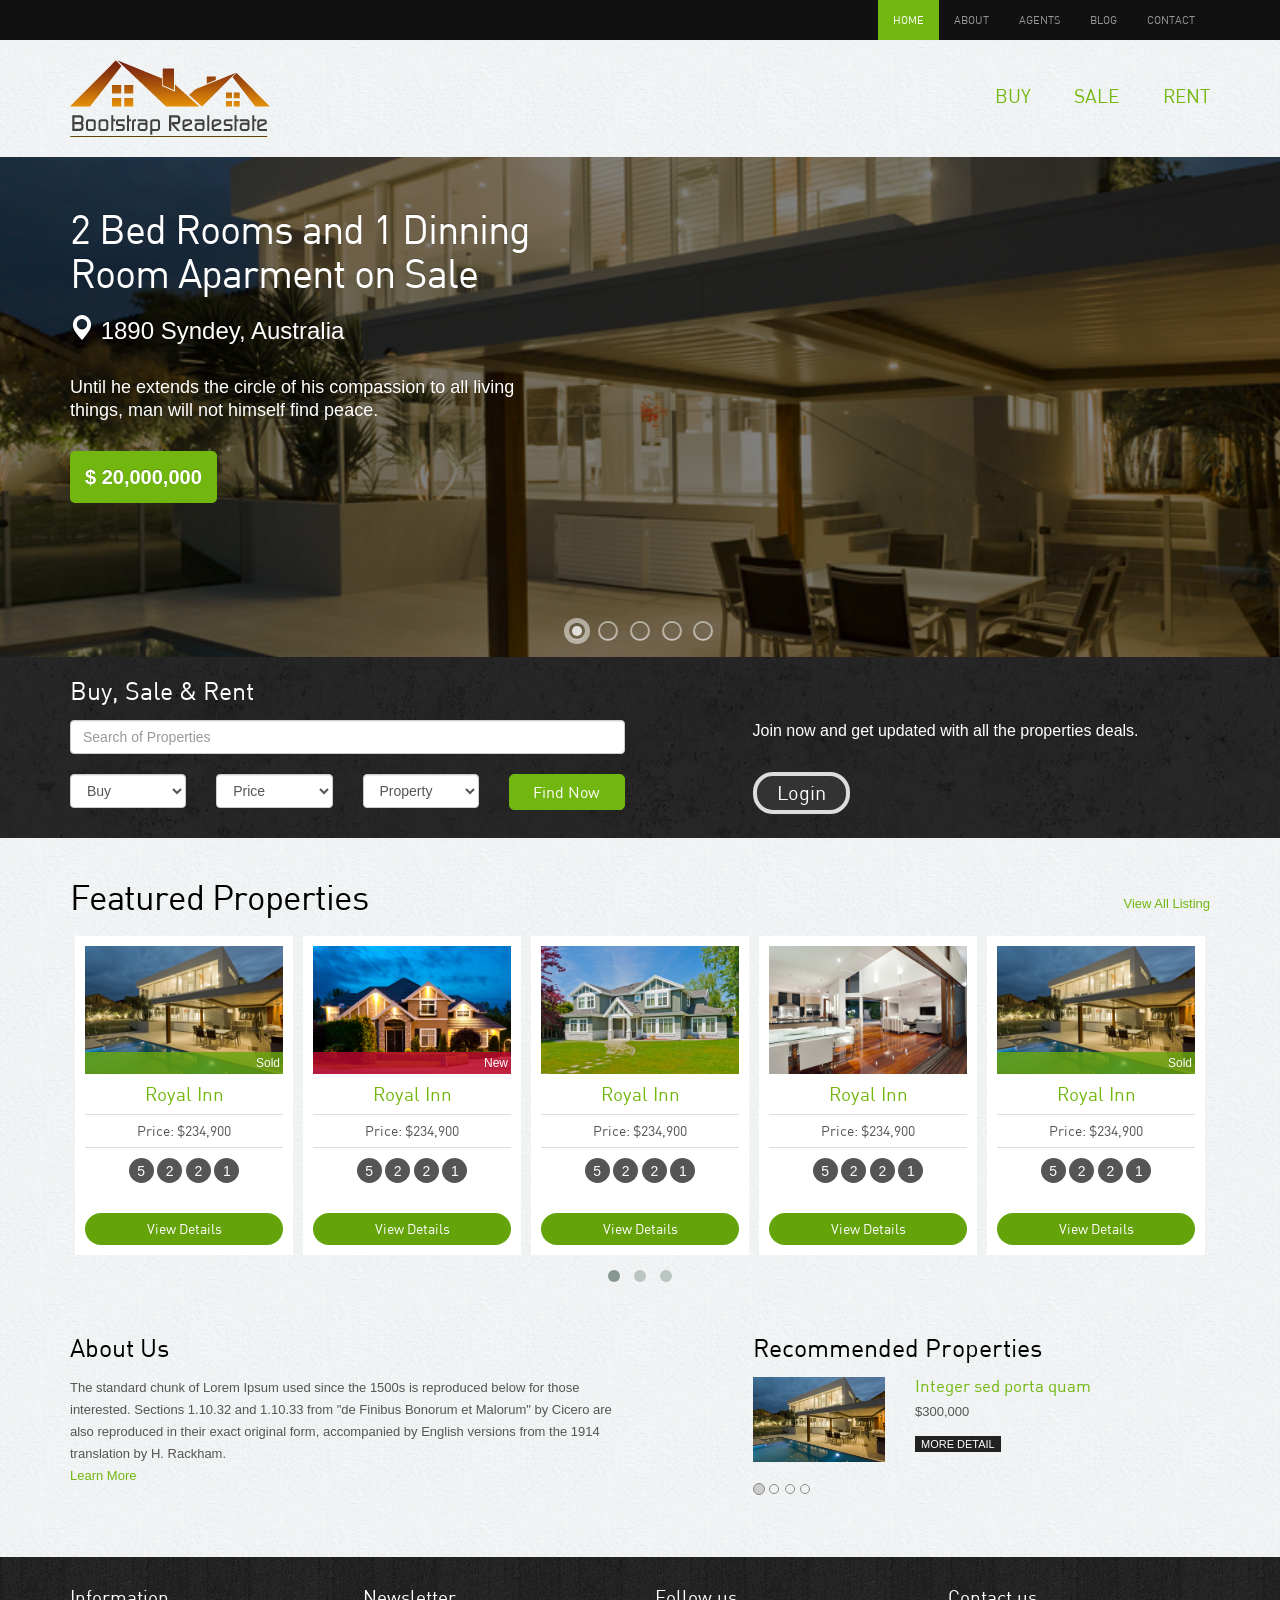
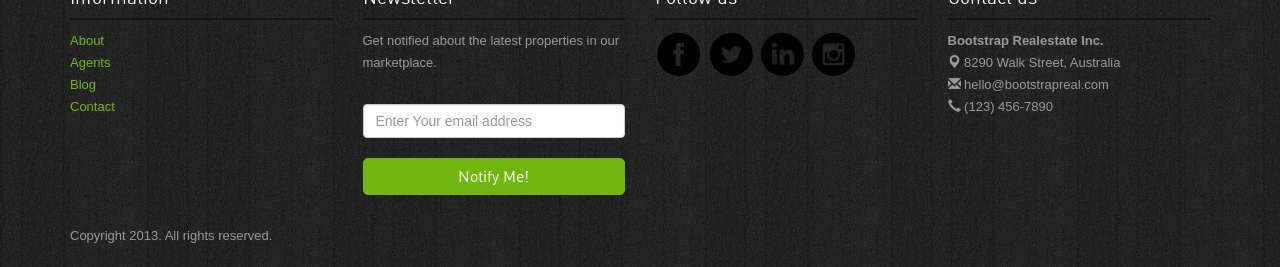
<file: www/index.html>
<!DOCTYPE html>
<html lang="en">
<head>
<title>Realestate Bootstrap Theme </title>
<meta charset="UTF-8" />
  <meta name="viewport" content="width=device-width, initial-scale=1.0"/>

 	<link rel="stylesheet" href="assets/bootstrap/css/bootstrap.css"  />
  <link rel="stylesheet" href="assets/style.css" />
  <script src="assets/js/jquery-1.9.1.min.js" ></script>
	<script src="assets/bootstrap/js/bootstrap.js" ></script>
  <script src="assets/script.js" ></script>



<!-- Owl stylesheet -->
<link rel="stylesheet" href="assets/owl-carousel/owl.carousel.css" >
<link rel="stylesheet" href="assets/owl-carousel/owl.theme.css" >
<script src="assets/owl-carousel/owl.carousel.js" ></script>
<!-- Owl stylesheet -->


<!-- slitslider -->
    <link rel="stylesheet" type="text/css" href="assets/slitslider/css/style.css"  />
    <link rel="stylesheet" type="text/css" href="assets/slitslider/css/custom.css"  />
    <script type="text/javascript" src="assets/slitslider/js/modernizr.custom.79639.js" ></script>
    <script type="text/javascript" src="assets/slitslider/js/jquery.ba-cond.min.js" ></script>
    <script type="text/javascript" src="assets/slitslider/js/jquery.slitslider.js" ></script>
<!-- slitslider -->

<script src="assets/js/google_analytics_auto.js" ></script></head>

<body>


<!-- Header Starts -->
<div class="navbar-wrapper">

        <div class="navbar-inverse" role="navigation">
          <div class="container">
            <div class="navbar-header">


              <button type="button" class="navbar-toggle collapsed" data-toggle="collapse" data-target=".navbar-collapse">
                <span class="sr-only">Toggle navigation</span>
                <span class="icon-bar"></span>
                <span class="icon-bar"></span>
                <span class="icon-bar"></span>
              </button>

            </div>


            <!-- Nav Starts -->
            <div class="navbar-collapse  collapse">
              <ul class="nav navbar-nav navbar-right">
               <li class="active"><a href="index.html" >Home</a></li>
                <li><a href="about.html" >About</a></li>
                <li><a href="agents.html" >Agents</a></li>         
                <li><a href="blog.html" >Blog</a></li>
                <li><a href="contact.html" >Contact</a></li>
              </ul>
            </div>
            <!-- #Nav Ends -->

          </div>
        </div>

    </div>
<!-- #Header Starts -->





<div class="container">

<!-- Header Starts -->
<div class="header">
<a href="index.html" ><img src="images/logo.png"  alt="Realestate"></a>

              <ul class="pull-right">
                <li><a href="buysalerent.html" >Buy</a></li>
                <li><a href="buysalerent.html" >Sale</a></li>         
                <li><a href="buysalerent.html" >Rent</a></li>
              </ul>
</div>
<!-- #Header Starts -->
</div>
<div class="">
    

            <div id="slider" class="sl-slider-wrapper">

        <div class="sl-slider">
        
          <div class="sl-slide" data-orientation="horizontal" data-slice1-rotation="-25" data-slice2-rotation="-25" data-slice1-scale="2" data-slice2-scale="2">
            <div class="sl-slide-inner">
              <div class="bg-img bg-img-1"></div>
              <h2><a href="#">2 Bed Rooms and 1 Dinning Room Aparment on Sale</a></h2>
              <blockquote>              
              <p class="location"><span class="glyphicon glyphicon-map-marker"></span> 1890 Syndey, Australia</p>
              <p>Until he extends the circle of his compassion to all living things, man will not himself find peace.</p>
              <cite>$ 20,000,000</cite>
              </blockquote>
            </div>
          </div>
          
          <div class="sl-slide" data-orientation="vertical" data-slice1-rotation="10" data-slice2-rotation="-15" data-slice1-scale="1.5" data-slice2-scale="1.5">
            <div class="sl-slide-inner">
              <div class="bg-img bg-img-2"></div>
              <h2><a href="#">2 Bed Rooms and 1 Dinning Room Aparment on Sale</a></h2>
              <blockquote>              
              <p class="location"><span class="glyphicon glyphicon-map-marker"></span> 1890 Syndey, Australia</p>
              <p>Until he extends the circle of his compassion to all living things, man will not himself find peace.</p>
              <cite>$ 20,000,000</cite>
              </blockquote>
            </div>
          </div>
          
          <div class="sl-slide" data-orientation="horizontal" data-slice1-rotation="3" data-slice2-rotation="3" data-slice1-scale="2" data-slice2-scale="1">
            <div class="sl-slide-inner">
              <div class="bg-img bg-img-3"></div>
              <h2><a href="#">2 Bed Rooms and 1 Dinning Room Aparment on Sale</a></h2>
              <blockquote>              
              <p class="location"><span class="glyphicon glyphicon-map-marker"></span> 1890 Syndey, Australia</p>
              <p>Until he extends the circle of his compassion to all living things, man will not himself find peace.</p>
              <cite>$ 20,000,000</cite>
              </blockquote>
            </div>
          </div>
          
          <div class="sl-slide" data-orientation="vertical" data-slice1-rotation="-5" data-slice2-rotation="25" data-slice1-scale="2" data-slice2-scale="1">
            <div class="sl-slide-inner">
              <div class="bg-img bg-img-4"></div>
              <h2><a href="#">2 Bed Rooms and 1 Dinning Room Aparment on Sale</a></h2>
              <blockquote>              
              <p class="location"><span class="glyphicon glyphicon-map-marker"></span> 1890 Syndey, Australia</p>
              <p>Until he extends the circle of his compassion to all living things, man will not himself find peace.</p>
              <cite>$ 20,000,000</cite>
              </blockquote>
            </div>
          </div>
          
          <div class="sl-slide" data-orientation="horizontal" data-slice1-rotation="-5" data-slice2-rotation="10" data-slice1-scale="2" data-slice2-scale="1">
            <div class="sl-slide-inner">
              <div class="bg-img bg-img-5"></div>
              <h2><a href="#">2 Bed Rooms and 1 Dinning Room Aparment on Sale</a></h2>
              <blockquote>              
              <p class="location"><span class="glyphicon glyphicon-map-marker"></span> 1890 Syndey, Australia</p>
              <p>Until he extends the circle of his compassion to all living things, man will not himself find peace.</p>
              <cite>$ 20,000,000</cite>
              </blockquote>
            </div>
          </div>
        </div><!-- /sl-slider -->



        <nav id="nav-dots" class="nav-dots">
          <span class="nav-dot-current"></span>
          <span></span>
          <span></span>
          <span></span>
          <span></span>
        </nav>

      </div><!-- /slider-wrapper -->
</div>



<div class="banner-search">
  <div class="container"> 
    <!-- banner -->
    <h3>Buy, Sale & Rent</h3>
    <div class="searchbar">
      <div class="row">
        <div class="col-lg-6 col-sm-6">
          <input type="text" class="form-control" placeholder="Search of Properties">
          <div class="row">
            <div class="col-lg-3 col-sm-3 ">
              <select class="form-control">
                <option>Buy</option>
                <option>Rent</option>
                <option>Sale</option>
              </select>
            </div>
            <div class="col-lg-3 col-sm-4">
              <select class="form-control">
                <option>Price</option>
                <option>$150,000 - $200,000</option>
                <option>$200,000 - $250,000</option>
                <option>$250,000 - $300,000</option>
                <option>$300,000 - above</option>
              </select>
            </div>
            <div class="col-lg-3 col-sm-4">
            <select class="form-control">
                <option>Property</option>
                <option>Apartment</option>
                <option>Building</option>
                <option>Office Space</option>
              </select>
              </div>
              <div class="col-lg-3 col-sm-4">
              <button class="btn btn-success"  onclick="window.location.href='buysalerent.html'">Find Now</button>
              </div>
          </div>
          
          
        </div>
        <div class="col-lg-5 col-lg-offset-1 col-sm-6 ">
          <p>Join now and get updated with all the properties deals.</p>
          <button class="btn btn-info"   data-toggle="modal" data-target="#loginpop">Login</button>        </div>
      </div>
    </div>
  </div>
</div>
<!-- banner -->
<div class="container">
  <div class="properties-listing spacer"> <a href="buysalerent.html"  class="pull-right viewall">View All Listing</a>
    <h2>Featured Properties</h2>
    <div id="owl-example" class="owl-carousel">
      <div class="properties">
        <div class="image-holder"><img src="images/properties/1.jpg"  class="img-responsive" alt="properties"/>
          <div class="status sold">Sold</div>
        </div>
        <h4><a href="javascript:if(confirm(%27http://thebootstrapthemes.com/live/thebootstrapthemes-realestate/property-detail.php  \n\nThis file was not retrieved by Teleport Pro, because it is addressed on a path excluded by the site\%27s Robot Exclusion parameters.  (Teleport Pro\%27s compliance with this system is optional; see the Project Properties, Netiquette page.)  \n\nDo you want to open it from the server?%27))window.location=%27http://thebootstrapthemes.com/live/thebootstrapthemes-realestate/property-detail.php%27" >Royal Inn</a></h4>
        <p class="price">Price: $234,900</p>
        <div class="listing-detail"><span data-toggle="tooltip" data-placement="bottom" data-original-title="Bed Room">5</span> <span data-toggle="tooltip" data-placement="bottom" data-original-title="Living Room">2</span> <span data-toggle="tooltip" data-placement="bottom" data-original-title="Parking">2</span> <span data-toggle="tooltip" data-placement="bottom" data-original-title="Kitchen">1</span> </div>
        <a class="btn btn-primary" href="javascript:if(confirm(%27http://thebootstrapthemes.com/live/thebootstrapthemes-realestate/property-detail.php  \n\nThis file was not retrieved by Teleport Pro, because it is addressed on a path excluded by the site\%27s Robot Exclusion parameters.  (Teleport Pro\%27s compliance with this system is optional; see the Project Properties, Netiquette page.)  \n\nDo you want to open it from the server?%27))window.location=%27http://thebootstrapthemes.com/live/thebootstrapthemes-realestate/property-detail.php%27" >View Details</a>
      </div>
      <div class="properties">
        <div class="image-holder"><img src="images/properties/2.jpg"  class="img-responsive" alt="properties"/>
          <div class="status new">New</div>
        </div>
        <h4><a href="javascript:if(confirm(%27http://thebootstrapthemes.com/live/thebootstrapthemes-realestate/property-detail.php  \n\nThis file was not retrieved by Teleport Pro, because it is addressed on a path excluded by the site\%27s Robot Exclusion parameters.  (Teleport Pro\%27s compliance with this system is optional; see the Project Properties, Netiquette page.)  \n\nDo you want to open it from the server?%27))window.location=%27http://thebootstrapthemes.com/live/thebootstrapthemes-realestate/property-detail.php%27" >Royal Inn</a></h4>
        <p class="price">Price: $234,900</p>
        <div class="listing-detail"><span data-toggle="tooltip" data-placement="bottom" data-original-title="Bed Room">5</span> <span data-toggle="tooltip" data-placement="bottom" data-original-title="Living Room">2</span> <span data-toggle="tooltip" data-placement="bottom" data-original-title="Parking">2</span> <span data-toggle="tooltip" data-placement="bottom" data-original-title="Kitchen">1</span> </div>
        <a class="btn btn-primary" href="javascript:if(confirm(%27http://thebootstrapthemes.com/live/thebootstrapthemes-realestate/property-detail.php  \n\nThis file was not retrieved by Teleport Pro, because it is addressed on a path excluded by the site\%27s Robot Exclusion parameters.  (Teleport Pro\%27s compliance with this system is optional; see the Project Properties, Netiquette page.)  \n\nDo you want to open it from the server?%27))window.location=%27http://thebootstrapthemes.com/live/thebootstrapthemes-realestate/property-detail.php%27" >View Details</a>
      </div>
      <div class="properties">
        <div class="image-holder"><img src="images/properties/3.jpg"  class="img-responsive" alt="properties"/></div>
        <h4><a href="javascript:if(confirm(%27http://thebootstrapthemes.com/live/thebootstrapthemes-realestate/property-detail.php  \n\nThis file was not retrieved by Teleport Pro, because it is addressed on a path excluded by the site\%27s Robot Exclusion parameters.  (Teleport Pro\%27s compliance with this system is optional; see the Project Properties, Netiquette page.)  \n\nDo you want to open it from the server?%27))window.location=%27http://thebootstrapthemes.com/live/thebootstrapthemes-realestate/property-detail.php%27" >Royal Inn</a></h4>
        <p class="price">Price: $234,900</p>
        <div class="listing-detail"><span data-toggle="tooltip" data-placement="bottom" data-original-title="Bed Room">5</span> <span data-toggle="tooltip" data-placement="bottom" data-original-title="Living Room">2</span> <span data-toggle="tooltip" data-placement="bottom" data-original-title="Parking">2</span> <span data-toggle="tooltip" data-placement="bottom" data-original-title="Kitchen">1</span> </div>
        <a class="btn btn-primary" href="javascript:if(confirm(%27http://thebootstrapthemes.com/live/thebootstrapthemes-realestate/property-detail.php  \n\nThis file was not retrieved by Teleport Pro, because it is addressed on a path excluded by the site\%27s Robot Exclusion parameters.  (Teleport Pro\%27s compliance with this system is optional; see the Project Properties, Netiquette page.)  \n\nDo you want to open it from the server?%27))window.location=%27http://thebootstrapthemes.com/live/thebootstrapthemes-realestate/property-detail.php%27" >View Details</a>
      </div>
      <div class="properties">
        <div class="image-holder"><img src="images/properties/4.jpg"  class="img-responsive" alt="properties"/></div>
        <h4><a href="javascript:if(confirm(%27http://thebootstrapthemes.com/live/thebootstrapthemes-realestate/property-detail.php  \n\nThis file was not retrieved by Teleport Pro, because it is addressed on a path excluded by the site\%27s Robot Exclusion parameters.  (Teleport Pro\%27s compliance with this system is optional; see the Project Properties, Netiquette page.)  \n\nDo you want to open it from the server?%27))window.location=%27http://thebootstrapthemes.com/live/thebootstrapthemes-realestate/property-detail.php%27" >Royal Inn</a></h4>
        <p class="price">Price: $234,900</p>
        <div class="listing-detail"><span data-toggle="tooltip" data-placement="bottom" data-original-title="Bed Room">5</span> <span data-toggle="tooltip" data-placement="bottom" data-original-title="Living Room">2</span> <span data-toggle="tooltip" data-placement="bottom" data-original-title="Parking">2</span> <span data-toggle="tooltip" data-placement="bottom" data-original-title="Kitchen">1</span> </div>
        <a class="btn btn-primary" href="javascript:if(confirm(%27http://thebootstrapthemes.com/live/thebootstrapthemes-realestate/property-detail.php  \n\nThis file was not retrieved by Teleport Pro, because it is addressed on a path excluded by the site\%27s Robot Exclusion parameters.  (Teleport Pro\%27s compliance with this system is optional; see the Project Properties, Netiquette page.)  \n\nDo you want to open it from the server?%27))window.location=%27http://thebootstrapthemes.com/live/thebootstrapthemes-realestate/property-detail.php%27" >View Details</a>
      </div>
      <div class="properties">
        <div class="image-holder"><img src="images/properties/1.jpg"  class="img-responsive" alt="properties"/>
          <div class="status sold">Sold</div>
        </div>
        <h4><a href="javascript:if(confirm(%27http://thebootstrapthemes.com/live/thebootstrapthemes-realestate/property-detail.php  \n\nThis file was not retrieved by Teleport Pro, because it is addressed on a path excluded by the site\%27s Robot Exclusion parameters.  (Teleport Pro\%27s compliance with this system is optional; see the Project Properties, Netiquette page.)  \n\nDo you want to open it from the server?%27))window.location=%27http://thebootstrapthemes.com/live/thebootstrapthemes-realestate/property-detail.php%27" >Royal Inn</a></h4>
        <p class="price">Price: $234,900</p>
        <div class="listing-detail"><span data-toggle="tooltip" data-placement="bottom" data-original-title="Bed Room">5</span> <span data-toggle="tooltip" data-placement="bottom" data-original-title="Living Room">2</span> <span data-toggle="tooltip" data-placement="bottom" data-original-title="Parking">2</span> <span data-toggle="tooltip" data-placement="bottom" data-original-title="Kitchen">1</span> </div>
        <a class="btn btn-primary" href="javascript:if(confirm(%27http://thebootstrapthemes.com/live/thebootstrapthemes-realestate/property-detail.php  \n\nThis file was not retrieved by Teleport Pro, because it is addressed on a path excluded by the site\%27s Robot Exclusion parameters.  (Teleport Pro\%27s compliance with this system is optional; see the Project Properties, Netiquette page.)  \n\nDo you want to open it from the server?%27))window.location=%27http://thebootstrapthemes.com/live/thebootstrapthemes-realestate/property-detail.php%27" >View Details</a>
      </div>
      <div class="properties">
        <div class="image-holder"><img src="images/properties/2.jpg"  class="img-responsive" alt="properties"/>
          <div class="status sold">Sold</div>
        </div>
        <h4><a href="javascript:if(confirm(%27http://thebootstrapthemes.com/live/thebootstrapthemes-realestate/property-detail.php  \n\nThis file was not retrieved by Teleport Pro, because it is addressed on a path excluded by the site\%27s Robot Exclusion parameters.  (Teleport Pro\%27s compliance with this system is optional; see the Project Properties, Netiquette page.)  \n\nDo you want to open it from the server?%27))window.location=%27http://thebootstrapthemes.com/live/thebootstrapthemes-realestate/property-detail.php%27" >Royal Inn</a></h4>
        <p class="price">Price: $234,900</p>
        <div class="listing-detail"><span data-toggle="tooltip" data-placement="bottom" data-original-title="Bed Room">5</span> <span data-toggle="tooltip" data-placement="bottom" data-original-title="Living Room">2</span> <span data-toggle="tooltip" data-placement="bottom" data-original-title="Parking">2</span> <span data-toggle="tooltip" data-placement="bottom" data-original-title="Kitchen">1</span> </div>
        <a class="btn btn-primary" href="javascript:if(confirm(%27http://thebootstrapthemes.com/live/thebootstrapthemes-realestate/property-detail.php  \n\nThis file was not retrieved by Teleport Pro, because it is addressed on a path excluded by the site\%27s Robot Exclusion parameters.  (Teleport Pro\%27s compliance with this system is optional; see the Project Properties, Netiquette page.)  \n\nDo you want to open it from the server?%27))window.location=%27http://thebootstrapthemes.com/live/thebootstrapthemes-realestate/property-detail.php%27" >View Details</a>
      </div>
      <div class="properties">
        <div class="image-holder"><img src="images/properties/3.jpg"  class="img-responsive" alt="properties"/>
          <div class="status new">New</div>
        </div>
        <h4><a href="javascript:if(confirm(%27http://thebootstrapthemes.com/live/thebootstrapthemes-realestate/property-detail.php  \n\nThis file was not retrieved by Teleport Pro, because it is addressed on a path excluded by the site\%27s Robot Exclusion parameters.  (Teleport Pro\%27s compliance with this system is optional; see the Project Properties, Netiquette page.)  \n\nDo you want to open it from the server?%27))window.location=%27http://thebootstrapthemes.com/live/thebootstrapthemes-realestate/property-detail.php%27" >Royal Inn</a></h4>
        <p class="price">Price: $234,900</p>
        <div class="listing-detail"><span data-toggle="tooltip" data-placement="bottom" data-original-title="Bed Room">5</span> <span data-toggle="tooltip" data-placement="bottom" data-original-title="Living Room">2</span> <span data-toggle="tooltip" data-placement="bottom" data-original-title="Parking">2</span> <span data-toggle="tooltip" data-placement="bottom" data-original-title="Kitchen">1</span> </div>
        <a class="btn btn-primary" href="javascript:if(confirm(%27http://thebootstrapthemes.com/live/thebootstrapthemes-realestate/property-detail.php  \n\nThis file was not retrieved by Teleport Pro, because it is addressed on a path excluded by the site\%27s Robot Exclusion parameters.  (Teleport Pro\%27s compliance with this system is optional; see the Project Properties, Netiquette page.)  \n\nDo you want to open it from the server?%27))window.location=%27http://thebootstrapthemes.com/live/thebootstrapthemes-realestate/property-detail.php%27" >View Details</a>
      </div>
      <div class="properties">
        <div class="image-holder"><img src="images/properties/4.jpg"  class="img-responsive" alt="properties"/></div>
        <h4><a href="javascript:if(confirm(%27http://thebootstrapthemes.com/live/thebootstrapthemes-realestate/property-detail.php  \n\nThis file was not retrieved by Teleport Pro, because it is addressed on a path excluded by the site\%27s Robot Exclusion parameters.  (Teleport Pro\%27s compliance with this system is optional; see the Project Properties, Netiquette page.)  \n\nDo you want to open it from the server?%27))window.location=%27http://thebootstrapthemes.com/live/thebootstrapthemes-realestate/property-detail.php%27" >Royal Inn</a></h4>
        <p class="price">Price: $234,900</p>
        <div class="listing-detail"><span data-toggle="tooltip" data-placement="bottom" data-original-title="Bed Room">5</span> <span data-toggle="tooltip" data-placement="bottom" data-original-title="Living Room">2</span> <span data-toggle="tooltip" data-placement="bottom" data-original-title="Parking">2</span> <span data-toggle="tooltip" data-placement="bottom" data-original-title="Kitchen">1</span> </div>
        <a class="btn btn-primary" href="javascript:if(confirm(%27http://thebootstrapthemes.com/live/thebootstrapthemes-realestate/property-detail.php  \n\nThis file was not retrieved by Teleport Pro, because it is addressed on a path excluded by the site\%27s Robot Exclusion parameters.  (Teleport Pro\%27s compliance with this system is optional; see the Project Properties, Netiquette page.)  \n\nDo you want to open it from the server?%27))window.location=%27http://thebootstrapthemes.com/live/thebootstrapthemes-realestate/property-detail.php%27" >View Details</a>
      </div>
      <div class="properties">
        <div class="image-holder"><img src="images/properties/1.jpg"  class="img-responsive" alt="properties"/></div>
        <h4><a href="javascript:if(confirm(%27http://thebootstrapthemes.com/live/thebootstrapthemes-realestate/property-detail.php  \n\nThis file was not retrieved by Teleport Pro, because it is addressed on a path excluded by the site\%27s Robot Exclusion parameters.  (Teleport Pro\%27s compliance with this system is optional; see the Project Properties, Netiquette page.)  \n\nDo you want to open it from the server?%27))window.location=%27http://thebootstrapthemes.com/live/thebootstrapthemes-realestate/property-detail.php%27" >Royal Inn</a></h4>
        <p class="price">Price: $234,900</p>
        <div class="listing-detail"><span data-toggle="tooltip" data-placement="bottom" data-original-title="Bed Room">5</span> <span data-toggle="tooltip" data-placement="bottom" data-original-title="Living Room">2</span> <span data-toggle="tooltip" data-placement="bottom" data-original-title="Parking">2</span> <span data-toggle="tooltip" data-placement="bottom" data-original-title="Kitchen">1</span> </div>
        <a class="btn btn-primary" href="javascript:if(confirm(%27http://thebootstrapthemes.com/live/thebootstrapthemes-realestate/property-detail.php  \n\nThis file was not retrieved by Teleport Pro, because it is addressed on a path excluded by the site\%27s Robot Exclusion parameters.  (Teleport Pro\%27s compliance with this system is optional; see the Project Properties, Netiquette page.)  \n\nDo you want to open it from the server?%27))window.location=%27http://thebootstrapthemes.com/live/thebootstrapthemes-realestate/property-detail.php%27" >View Details</a>
      </div>
      <div class="properties">
        <div class="image-holder"><img src="images/properties/2.jpg"  class="img-responsive" alt="properties"/></div>
        <h4><a href="javascript:if(confirm(%27http://thebootstrapthemes.com/live/thebootstrapthemes-realestate/property-detail.php  \n\nThis file was not retrieved by Teleport Pro, because it is addressed on a path excluded by the site\%27s Robot Exclusion parameters.  (Teleport Pro\%27s compliance with this system is optional; see the Project Properties, Netiquette page.)  \n\nDo you want to open it from the server?%27))window.location=%27http://thebootstrapthemes.com/live/thebootstrapthemes-realestate/property-detail.php%27" >Royal Inn</a></h4>
        <p class="price">Price: $234,900</p>
        <div class="listing-detail"><span data-toggle="tooltip" data-placement="bottom" data-original-title="Bed Room">5</span> <span data-toggle="tooltip" data-placement="bottom" data-original-title="Living Room">2</span> <span data-toggle="tooltip" data-placement="bottom" data-original-title="Parking">2</span> <span data-toggle="tooltip" data-placement="bottom" data-original-title="Kitchen">1</span> </div>
        <a class="btn btn-primary" href="javascript:if(confirm(%27http://thebootstrapthemes.com/live/thebootstrapthemes-realestate/property-detail.php  \n\nThis file was not retrieved by Teleport Pro, because it is addressed on a path excluded by the site\%27s Robot Exclusion parameters.  (Teleport Pro\%27s compliance with this system is optional; see the Project Properties, Netiquette page.)  \n\nDo you want to open it from the server?%27))window.location=%27http://thebootstrapthemes.com/live/thebootstrapthemes-realestate/property-detail.php%27" >View Details</a>
      </div>
      <div class="properties">
        <div class="image-holder"><img src="images/properties/3.jpg"  class="img-responsive" alt="properties"/></div>
        <h4><a href="javascript:if(confirm(%27http://thebootstrapthemes.com/live/thebootstrapthemes-realestate/property-detail.php  \n\nThis file was not retrieved by Teleport Pro, because it is addressed on a path excluded by the site\%27s Robot Exclusion parameters.  (Teleport Pro\%27s compliance with this system is optional; see the Project Properties, Netiquette page.)  \n\nDo you want to open it from the server?%27))window.location=%27http://thebootstrapthemes.com/live/thebootstrapthemes-realestate/property-detail.php%27" >Royal Inn</a></h4>
        <p class="price">Price: $234,900</p>
        <div class="listing-detail"><span data-toggle="tooltip" data-placement="bottom" data-original-title="Bed Room">5</span> <span data-toggle="tooltip" data-placement="bottom" data-original-title="Living Room">2</span> <span data-toggle="tooltip" data-placement="bottom" data-original-title="Parking">2</span> <span data-toggle="tooltip" data-placement="bottom" data-original-title="Kitchen">1</span> </div>
        <a class="btn btn-primary" href="javascript:if(confirm(%27http://thebootstrapthemes.com/live/thebootstrapthemes-realestate/property-detail.php  \n\nThis file was not retrieved by Teleport Pro, because it is addressed on a path excluded by the site\%27s Robot Exclusion parameters.  (Teleport Pro\%27s compliance with this system is optional; see the Project Properties, Netiquette page.)  \n\nDo you want to open it from the server?%27))window.location=%27http://thebootstrapthemes.com/live/thebootstrapthemes-realestate/property-detail.php%27" >View Details</a>
      </div>
      
    </div>
  </div>
  <div class="spacer">
    <div class="row">
      <div class="col-lg-6 col-sm-9 recent-view">
        <h3>About Us</h3>
        <p>The standard chunk of Lorem Ipsum used since the 1500s is reproduced below for those interested. Sections 1.10.32 and 1.10.33 from "de Finibus Bonorum et Malorum" by Cicero are also reproduced in their exact original form, accompanied by English versions from the 1914 translation by H. Rackham.<br><a href="about.html" >Learn More</a></p>
      
      </div>
      <div class="col-lg-5 col-lg-offset-1 col-sm-3 recommended">
        <h3>Recommended Properties</h3>
        <div id="myCarousel" class="carousel slide">
          <ol class="carousel-indicators">
            <li data-target="#myCarousel" data-slide-to="0" class="active"></li>
            <li data-target="#myCarousel" data-slide-to="1" class=""></li>
            <li data-target="#myCarousel" data-slide-to="2" class=""></li>
            <li data-target="#myCarousel" data-slide-to="3" class=""></li>
          </ol>
          <!-- Carousel items -->
          <div class="carousel-inner">
            <div class="item active">
              <div class="row">
                <div class="col-lg-4"><img src="images/properties/1.jpg"  class="img-responsive" alt="properties"/></div>
                <div class="col-lg-8">
                  <h5><a href="javascript:if(confirm(%27http://thebootstrapthemes.com/live/thebootstrapthemes-realestate/property-detail.php  \n\nThis file was not retrieved by Teleport Pro, because it is addressed on a path excluded by the site\%27s Robot Exclusion parameters.  (Teleport Pro\%27s compliance with this system is optional; see the Project Properties, Netiquette page.)  \n\nDo you want to open it from the server?%27))window.location=%27http://thebootstrapthemes.com/live/thebootstrapthemes-realestate/property-detail.php%27" >Integer sed porta quam</a></h5>
                  <p class="price">$300,000</p>
                  <a href="javascript:if(confirm(%27http://thebootstrapthemes.com/live/thebootstrapthemes-realestate/property-detail.php  \n\nThis file was not retrieved by Teleport Pro, because it is addressed on a path excluded by the site\%27s Robot Exclusion parameters.  (Teleport Pro\%27s compliance with this system is optional; see the Project Properties, Netiquette page.)  \n\nDo you want to open it from the server?%27))window.location=%27http://thebootstrapthemes.com/live/thebootstrapthemes-realestate/property-detail.php%27"  class="more">More Detail</a> </div>
              </div>
            </div>
            <div class="item">
              <div class="row">
                <div class="col-lg-4"><img src="images/properties/2.jpg"  class="img-responsive" alt="properties"/></div>
                <div class="col-lg-8">
                  <h5><a href="javascript:if(confirm(%27http://thebootstrapthemes.com/live/thebootstrapthemes-realestate/property-detail.php  \n\nThis file was not retrieved by Teleport Pro, because it is addressed on a path excluded by the site\%27s Robot Exclusion parameters.  (Teleport Pro\%27s compliance with this system is optional; see the Project Properties, Netiquette page.)  \n\nDo you want to open it from the server?%27))window.location=%27http://thebootstrapthemes.com/live/thebootstrapthemes-realestate/property-detail.php%27" >Integer sed porta quam</a></h5>
                  <p class="price">$300,000</p>
                  <a href="javascript:if(confirm(%27http://thebootstrapthemes.com/live/thebootstrapthemes-realestate/property-detail.php  \n\nThis file was not retrieved by Teleport Pro, because it is addressed on a path excluded by the site\%27s Robot Exclusion parameters.  (Teleport Pro\%27s compliance with this system is optional; see the Project Properties, Netiquette page.)  \n\nDo you want to open it from the server?%27))window.location=%27http://thebootstrapthemes.com/live/thebootstrapthemes-realestate/property-detail.php%27"  class="more">More Detail</a> </div>
              </div>
            </div>
            <div class="item">
              <div class="row">
                <div class="col-lg-4"><img src="images/properties/3.jpg"  class="img-responsive" alt="properties"/></div>
                <div class="col-lg-8">
                  <h5><a href="javascript:if(confirm(%27http://thebootstrapthemes.com/live/thebootstrapthemes-realestate/property-detail.php  \n\nThis file was not retrieved by Teleport Pro, because it is addressed on a path excluded by the site\%27s Robot Exclusion parameters.  (Teleport Pro\%27s compliance with this system is optional; see the Project Properties, Netiquette page.)  \n\nDo you want to open it from the server?%27))window.location=%27http://thebootstrapthemes.com/live/thebootstrapthemes-realestate/property-detail.php%27" >Integer sed porta quam</a></h5>
                  <p class="price">$300,000</p>
                  <a href="javascript:if(confirm(%27http://thebootstrapthemes.com/live/thebootstrapthemes-realestate/property-detail.php  \n\nThis file was not retrieved by Teleport Pro, because it is addressed on a path excluded by the site\%27s Robot Exclusion parameters.  (Teleport Pro\%27s compliance with this system is optional; see the Project Properties, Netiquette page.)  \n\nDo you want to open it from the server?%27))window.location=%27http://thebootstrapthemes.com/live/thebootstrapthemes-realestate/property-detail.php%27"  class="more">More Detail</a> </div>
              </div>
            </div>
            <div class="item">
              <div class="row">
                <div class="col-lg-4"><img src="images/properties/4.jpg"  class="img-responsive" alt="properties"/></div>
                <div class="col-lg-8">
                  <h5><a href="javascript:if(confirm(%27http://thebootstrapthemes.com/live/thebootstrapthemes-realestate/property-detail.php  \n\nThis file was not retrieved by Teleport Pro, because it is addressed on a path excluded by the site\%27s Robot Exclusion parameters.  (Teleport Pro\%27s compliance with this system is optional; see the Project Properties, Netiquette page.)  \n\nDo you want to open it from the server?%27))window.location=%27http://thebootstrapthemes.com/live/thebootstrapthemes-realestate/property-detail.php%27" >Integer sed porta quam</a></h5>
                  <p class="price">$300,000</p>
                  <a href="javascript:if(confirm(%27http://thebootstrapthemes.com/live/thebootstrapthemes-realestate/property-detail.php  \n\nThis file was not retrieved by Teleport Pro, because it is addressed on a path excluded by the site\%27s Robot Exclusion parameters.  (Teleport Pro\%27s compliance with this system is optional; see the Project Properties, Netiquette page.)  \n\nDo you want to open it from the server?%27))window.location=%27http://thebootstrapthemes.com/live/thebootstrapthemes-realestate/property-detail.php%27"  class="more">More Detail</a> </div>
              </div>
            </div>
          </div>
        </div>
      </div>
    </div>
  </div>
</div>



<div class="footer">

<div class="container">



<div class="row">
            <div class="col-lg-3 col-sm-3">
                   <h4>Information</h4>
                   <ul class="row">
                <li class="col-lg-12 col-sm-12 col-xs-3"><a href="about.html" >About</a></li>
                <li class="col-lg-12 col-sm-12 col-xs-3"><a href="agents.html" >Agents</a></li>         
                <li class="col-lg-12 col-sm-12 col-xs-3"><a href="blog.html" >Blog</a></li>
                <li class="col-lg-12 col-sm-12 col-xs-3"><a href="contact.html" >Contact</a></li>
              </ul>
            </div>
            
            <div class="col-lg-3 col-sm-3">
                    <h4>Newsletter</h4>
                    <p>Get notified about the latest properties in our marketplace.</p>
                    <form class="form-inline" role="form">
                            <input type="text" placeholder="Enter Your email address" class="form-control">
                                <button class="btn btn-success" type="button">Notify Me!</button></form>
            </div>
            
            <div class="col-lg-3 col-sm-3">
                    <h4>Follow us</h4>
                    <a href="#"><img src="images/facebook.png"  alt="facebook"></a>
                    <a href="#"><img src="images/twitter.png"  alt="twitter"></a>
                    <a href="#"><img src="images/linkedin.png"  alt="linkedin"></a>
                    <a href="#"><img src="images/instagram.png"  alt="instagram"></a>
            </div>

             <div class="col-lg-3 col-sm-3">
                    <h4>Contact us</h4>
                    <p><b>Bootstrap Realestate Inc.</b><br>
<span class="glyphicon glyphicon-map-marker"></span> 8290 Walk Street, Australia <br>
<span class="glyphicon glyphicon-envelope"></span> hello@bootstrapreal.com<br>
<span class="glyphicon glyphicon-earphone"></span> (123) 456-7890</p>
            </div>
        </div>
<p class="copyright">Copyright 2013. All rights reserved.	</p>


</div></div>




<!-- Modal -->
<div id="loginpop" class="modal fade">
  <div class="modal-dialog">
    <div class="modal-content">
      <div class="row">
        <div class="col-sm-6 login">
        <h4>Login</h4>
          <form class="" role="form">
        <div class="form-group">
          <label class="sr-only" for="exampleInputEmail2">Email address</label>
          <input type="email" class="form-control" id="exampleInputEmail2" placeholder="Enter email">
        </div>
        <div class="form-group">
          <label class="sr-only" for="exampleInputPassword2">Password</label>
          <input type="password" class="form-control" id="exampleInputPassword2" placeholder="Password">
        </div>
        <div class="checkbox">
          <label>
            <input type="checkbox"> Remember me
          </label>
        </div>
        <button type="submit" class="btn btn-success">Sign in</button>
      </form>          
        </div>
        <div class="col-sm-6">
          <h4>New User Sign Up</h4>
          <p>Join today and get updated with all the properties deal happening around.</p>
          <button type="submit" class="btn btn-info"  onclick="window.location.href='register.html'">Join Now</button>
        </div>

      </div>
    </div>
  </div>
</div>
<!-- /.modal -->



</body>
</html>
</file>
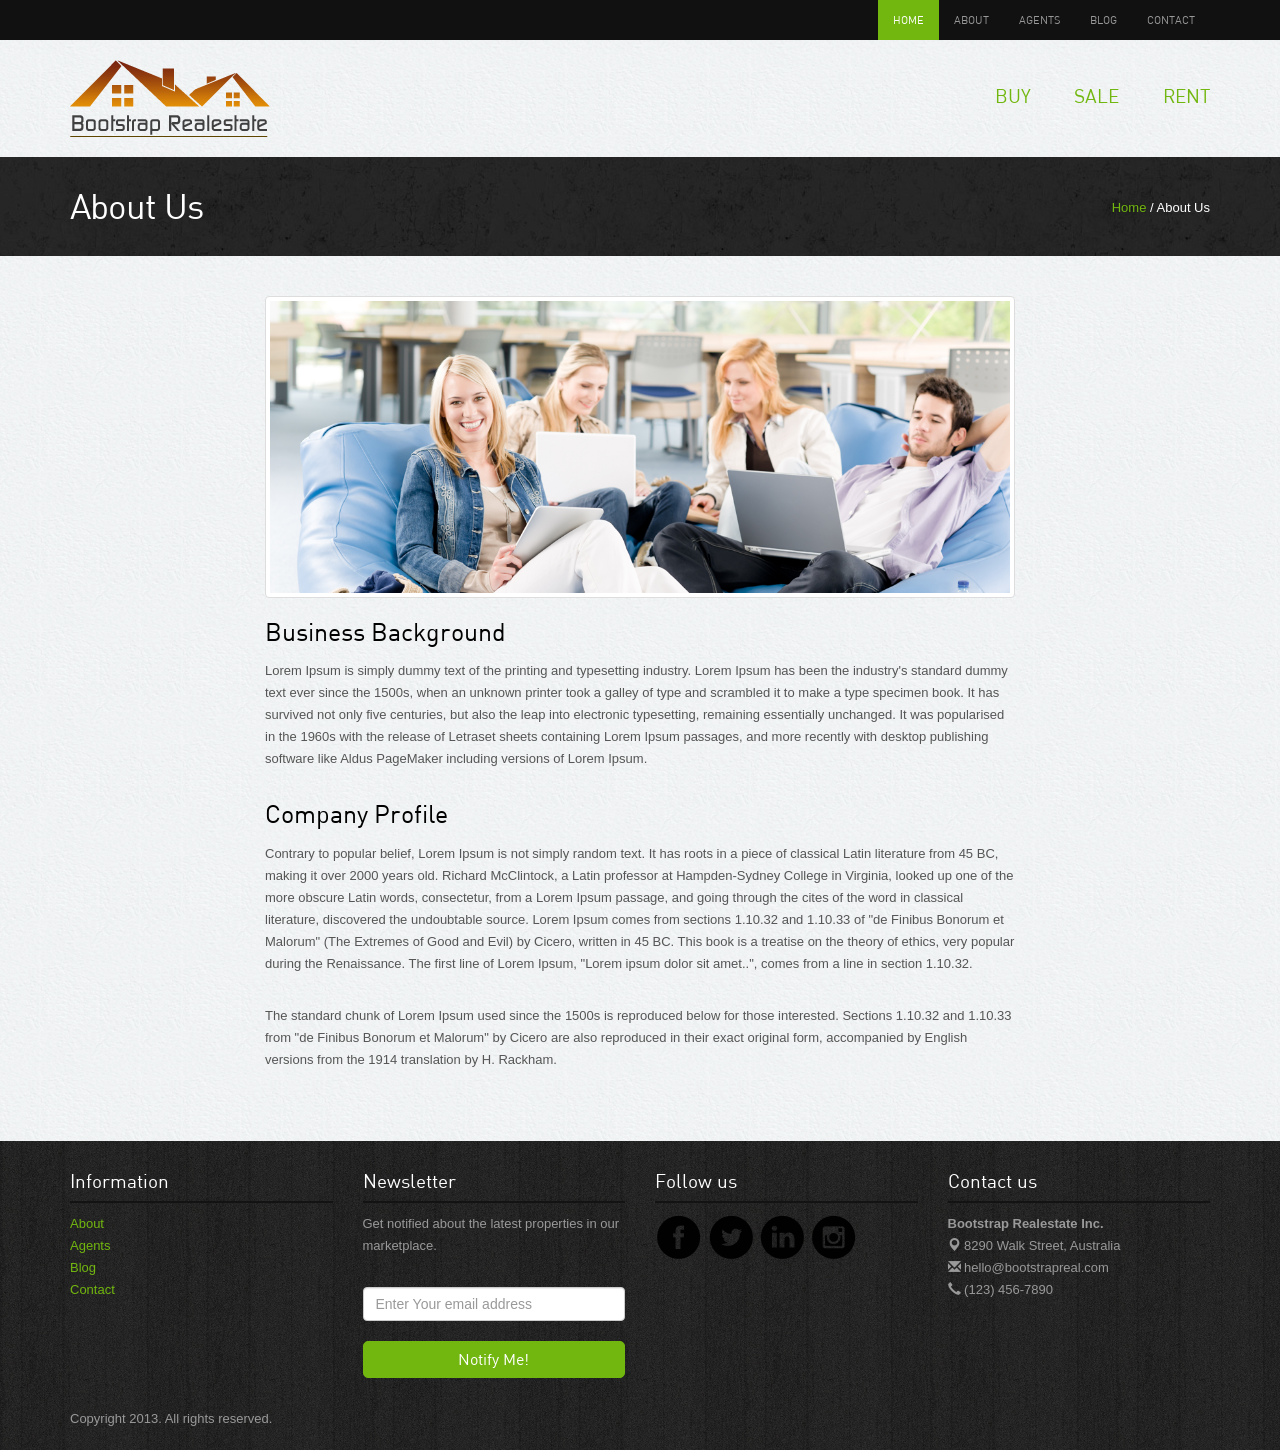
<file: www/about.html>
<!DOCTYPE html>
<html lang="en">
<head>
<title>Realestate Bootstrap Theme </title>
<meta charset="UTF-8" />
  <meta name="viewport" content="width=device-width, initial-scale=1.0"/>

 	<link rel="stylesheet" href="assets/bootstrap/css/bootstrap.css"  />
  <link rel="stylesheet" href="assets/style.css" />
  <script src="assets/js/jquery-1.9.1.min.js" ></script>
	<script src="assets/bootstrap/js/bootstrap.js" ></script>
  <script src="assets/script.js" ></script>



<!-- Owl stylesheet -->
<link rel="stylesheet" href="assets/owl-carousel/owl.carousel.css" >
<link rel="stylesheet" href="assets/owl-carousel/owl.theme.css" >
<script src="assets/owl-carousel/owl.carousel.js" ></script>
<!-- Owl stylesheet -->


<!-- slitslider -->
    <link rel="stylesheet" type="text/css" href="assets/slitslider/css/style.css"  />
    <link rel="stylesheet" type="text/css" href="assets/slitslider/css/custom.css"  />
    <script type="text/javascript" src="assets/slitslider/js/modernizr.custom.79639.js" ></script>
    <script type="text/javascript" src="assets/slitslider/js/jquery.ba-cond.min.js" ></script>
    <script type="text/javascript" src="assets/slitslider/js/jquery.slitslider.js" ></script>
<!-- slitslider -->

<script src="assets/js/google_analytics_auto.js" ></script></head>

<body>


<!-- Header Starts -->
<div class="navbar-wrapper">

        <div class="navbar-inverse" role="navigation">
          <div class="container">
            <div class="navbar-header">


              <button type="button" class="navbar-toggle collapsed" data-toggle="collapse" data-target=".navbar-collapse">
                <span class="sr-only">Toggle navigation</span>
                <span class="icon-bar"></span>
                <span class="icon-bar"></span>
                <span class="icon-bar"></span>
              </button>

            </div>


            <!-- Nav Starts -->
            <div class="navbar-collapse  collapse">
              <ul class="nav navbar-nav navbar-right">
               <li class="active"><a href="index.html" >Home</a></li>
                <li><a href="about.html" >About</a></li>
                <li><a href="agents.html" >Agents</a></li>         
                <li><a href="blog.html" >Blog</a></li>
                <li><a href="contact.html" >Contact</a></li>
              </ul>
            </div>
            <!-- #Nav Ends -->

          </div>
        </div>

    </div>
<!-- #Header Starts -->





<div class="container">

<!-- Header Starts -->
<div class="header">
<a href="index.html" ><img src="images/logo.png"  alt="Realestate"></a>

              <ul class="pull-right">
                <li><a href="buysalerent.html" >Buy</a></li>
                <li><a href="buysalerent.html" >Sale</a></li>         
                <li><a href="buysalerent.html" >Rent</a></li>
              </ul>
</div>
<!-- #Header Starts -->
</div><!-- banner -->
<div class="inside-banner">
  <div class="container"> 
    <span class="pull-right"><a href="#">Home</a> / About Us</span>
    <h2>About Us</h2>
</div>
</div>
<!-- banner -->


<div class="container">
<div class="spacer">
<div class="row">
  <div class="col-lg-8  col-lg-offset-2">
  <img src="images/about.jpg"  class="img-responsive thumbnail"  alt="realestate">
  <h3>Business Background</h3>
  <p>Lorem Ipsum is simply dummy text of the printing and typesetting industry. Lorem Ipsum has been the industry's standard dummy text ever since the 1500s, when an unknown printer took a galley of type and scrambled it to make a type specimen book. It has survived not only five centuries, but also the leap into electronic typesetting, remaining essentially unchanged. It was popularised in the 1960s with the release of Letraset sheets containing Lorem Ipsum passages, and more recently with desktop publishing software like Aldus PageMaker including versions of Lorem Ipsum.</p>
  <h3>Company Profile</h3>
  <p>Contrary to popular belief, Lorem Ipsum is not simply random text. It has roots in a piece of classical Latin literature from 45 BC, making it over 2000 years old. Richard McClintock, a Latin professor at Hampden-Sydney College in Virginia, looked up one of the more obscure Latin words, consectetur, from a Lorem Ipsum passage, and going through the cites of the word in classical literature, discovered the undoubtable source. Lorem Ipsum comes from sections 1.10.32 and 1.10.33 of "de Finibus Bonorum et Malorum" (The Extremes of Good and Evil) by Cicero, written in 45 BC. This book is a treatise on the theory of ethics, very popular during the Renaissance. The first line of Lorem Ipsum, "Lorem ipsum dolor sit amet..", comes from a line in section 1.10.32.</p>
  <p>The standard chunk of Lorem Ipsum used since the 1500s is reproduced below for those interested. Sections 1.10.32 and 1.10.33 from "de Finibus Bonorum et Malorum" by Cicero are also reproduced in their exact original form, accompanied by English versions from the 1914 translation by H. Rackham.</p>
  </div>
 
</div>
</div>
</div>




<div class="footer">

<div class="container">



<div class="row">
            <div class="col-lg-3 col-sm-3">
                   <h4>Information</h4>
                   <ul class="row">
                <li class="col-lg-12 col-sm-12 col-xs-3"><a href="about.html" >About</a></li>
                <li class="col-lg-12 col-sm-12 col-xs-3"><a href="agents.html" >Agents</a></li>         
                <li class="col-lg-12 col-sm-12 col-xs-3"><a href="blog.html" >Blog</a></li>
                <li class="col-lg-12 col-sm-12 col-xs-3"><a href="contact.html" >Contact</a></li>
              </ul>
            </div>
            
            <div class="col-lg-3 col-sm-3">
                    <h4>Newsletter</h4>
                    <p>Get notified about the latest properties in our marketplace.</p>
                    <form class="form-inline" role="form">
                            <input type="text" placeholder="Enter Your email address" class="form-control">
                                <button class="btn btn-success" type="button">Notify Me!</button></form>
            </div>
            
            <div class="col-lg-3 col-sm-3">
                    <h4>Follow us</h4>
                    <a href="#"><img src="images/facebook.png"  alt="facebook"></a>
                    <a href="#"><img src="images/twitter.png"  alt="twitter"></a>
                    <a href="#"><img src="images/linkedin.png"  alt="linkedin"></a>
                    <a href="#"><img src="images/instagram.png"  alt="instagram"></a>
            </div>

             <div class="col-lg-3 col-sm-3">
                    <h4>Contact us</h4>
                    <p><b>Bootstrap Realestate Inc.</b><br>
<span class="glyphicon glyphicon-map-marker"></span> 8290 Walk Street, Australia <br>
<span class="glyphicon glyphicon-envelope"></span> hello@bootstrapreal.com<br>
<span class="glyphicon glyphicon-earphone"></span> (123) 456-7890</p>
            </div>
        </div>
<p class="copyright">Copyright 2013. All rights reserved.	</p>


</div></div>




<!-- Modal -->
<div id="loginpop" class="modal fade">
  <div class="modal-dialog">
    <div class="modal-content">
      <div class="row">
        <div class="col-sm-6 login">
        <h4>Login</h4>
          <form class="" role="form">
        <div class="form-group">
          <label class="sr-only" for="exampleInputEmail2">Email address</label>
          <input type="email" class="form-control" id="exampleInputEmail2" placeholder="Enter email">
        </div>
        <div class="form-group">
          <label class="sr-only" for="exampleInputPassword2">Password</label>
          <input type="password" class="form-control" id="exampleInputPassword2" placeholder="Password">
        </div>
        <div class="checkbox">
          <label>
            <input type="checkbox"> Remember me
          </label>
        </div>
        <button type="submit" class="btn btn-success">Sign in</button>
      </form>          
        </div>
        <div class="col-sm-6">
          <h4>New User Sign Up</h4>
          <p>Join today and get updated with all the properties deal happening around.</p>
          <button type="submit" class="btn btn-info"  onclick="window.location.href='register.html'">Join Now</button>
        </div>

      </div>
    </div>
  </div>
</div>
<!-- /.modal -->



</body>
</html>
</file>
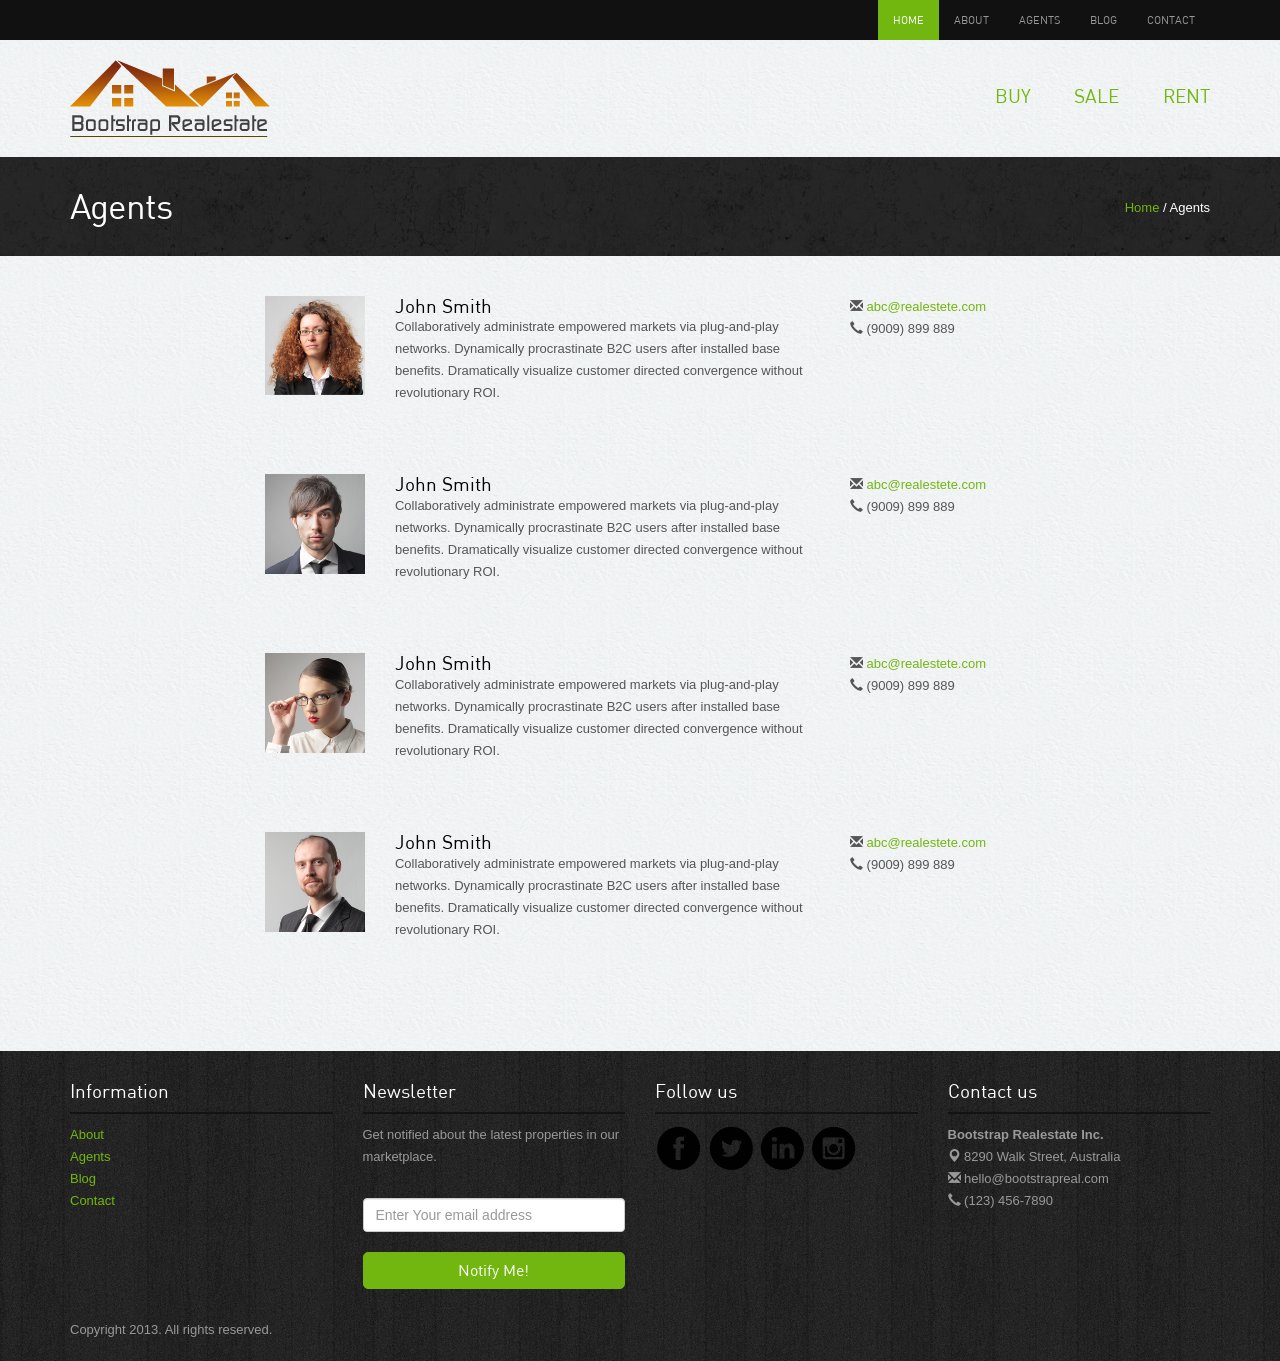
<file: www/agents.html>
<!DOCTYPE html>
<html lang="en">
<head>
<title>Realestate Bootstrap Theme </title>
<meta charset="UTF-8" />
  <meta name="viewport" content="width=device-width, initial-scale=1.0"/>

 	<link rel="stylesheet" href="assets/bootstrap/css/bootstrap.css"  />
  <link rel="stylesheet" href="assets/style.css" />
  <script src="assets/js/jquery-1.9.1.min.js" ></script>
	<script src="assets/bootstrap/js/bootstrap.js" ></script>
  <script src="assets/script.js" ></script>



<!-- Owl stylesheet -->
<link rel="stylesheet" href="assets/owl-carousel/owl.carousel.css" >
<link rel="stylesheet" href="assets/owl-carousel/owl.theme.css" >
<script src="assets/owl-carousel/owl.carousel.js" ></script>
<!-- Owl stylesheet -->


<!-- slitslider -->
    <link rel="stylesheet" type="text/css" href="assets/slitslider/css/style.css"  />
    <link rel="stylesheet" type="text/css" href="assets/slitslider/css/custom.css"  />
    <script type="text/javascript" src="assets/slitslider/js/modernizr.custom.79639.js" ></script>
    <script type="text/javascript" src="assets/slitslider/js/jquery.ba-cond.min.js" ></script>
    <script type="text/javascript" src="assets/slitslider/js/jquery.slitslider.js" ></script>
<!-- slitslider -->

<script src="assets/js/google_analytics_auto.js" ></script></head>

<body>


<!-- Header Starts -->
<div class="navbar-wrapper">

        <div class="navbar-inverse" role="navigation">
          <div class="container">
            <div class="navbar-header">


              <button type="button" class="navbar-toggle collapsed" data-toggle="collapse" data-target=".navbar-collapse">
                <span class="sr-only">Toggle navigation</span>
                <span class="icon-bar"></span>
                <span class="icon-bar"></span>
                <span class="icon-bar"></span>
              </button>

            </div>


            <!-- Nav Starts -->
            <div class="navbar-collapse  collapse">
              <ul class="nav navbar-nav navbar-right">
               <li class="active"><a href="index.html" >Home</a></li>
                <li><a href="about.html" >About</a></li>
                <li><a href="agents.html" >Agents</a></li>         
                <li><a href="blog.html" >Blog</a></li>
                <li><a href="contact.html" >Contact</a></li>
              </ul>
            </div>
            <!-- #Nav Ends -->

          </div>
        </div>

    </div>
<!-- #Header Starts -->





<div class="container">

<!-- Header Starts -->
<div class="header">
<a href="index.html" ><img src="images/logo.png"  alt="Realestate"></a>

              <ul class="pull-right">
                <li><a href="buysalerent.html" >Buy</a></li>
                <li><a href="buysalerent.html" >Sale</a></li>         
                <li><a href="buysalerent.html" >Rent</a></li>
              </ul>
</div>
<!-- #Header Starts -->
</div><!-- banner -->
<div class="inside-banner">
  <div class="container"> 
    <span class="pull-right"><a href="#">Home</a> / Agents</span>
    <h2>Agents</h2>
</div>
</div>
<!-- banner -->


<div class="container">
<div class="spacer agents">

<div class="row">
  <div class="col-lg-8  col-lg-offset-2 col-sm-12">
      <!-- agents -->
      <div class="row">
        <div class="col-lg-2 col-sm-2 "><a href="#"><img src="images/agents/1.jpg"  class="img-responsive"  alt="agent name"></a></div>
        <div class="col-lg-7 col-sm-7 "><h4>John Smith</h4><p>Collaboratively administrate empowered markets via plug-and-play networks. Dynamically procrastinate B2C users after installed base benefits. Dramatically visualize customer directed convergence without revolutionary ROI.</p></div>
        <div class="col-lg-3 col-sm-3 "><span class="glyphicon glyphicon-envelope"></span> <a href="mailto:abc@realestate.com">abc@realestete.com</a><br>
        <span class="glyphicon glyphicon-earphone"></span> (9009) 899 889</div>
      </div>
      <!-- agents -->
      
       <!-- agents -->
      <div class="row">
        <div class="col-lg-2 col-sm-2 "><a href="#"><img src="images/agents/2.jpg"  class="img-responsive" alt="agent name"></a></div>
        <div class="col-lg-7 col-sm-7 "><h4>John Smith</h4><p>Collaboratively administrate empowered markets via plug-and-play networks. Dynamically procrastinate B2C users after installed base benefits. Dramatically visualize customer directed convergence without revolutionary ROI.</p></div>
        <div class="col-lg-3 col-sm-3 "><span class="glyphicon glyphicon-envelope"></span> <a href="mailto:abc@realestate.com">abc@realestete.com</a><br>
        <span class="glyphicon glyphicon-earphone"></span> (9009) 899 889</div>
      </div>
      <!-- agents -->
      

       <!-- agents -->
      <div class="row">
        <div class="col-lg-2 col-sm-2 "><a href="#"><img src="images/agents/3.jpg"  class="img-responsive" alt="agent name"></a></div>
        <div class="col-lg-7 col-sm-7 "><h4>John Smith</h4><p>Collaboratively administrate empowered markets via plug-and-play networks. Dynamically procrastinate B2C users after installed base benefits. Dramatically visualize customer directed convergence without revolutionary ROI.</p></div>
        <div class="col-lg-3 col-sm-3 "><span class="glyphicon glyphicon-envelope"></span> <a href="mailto:abc@realestate.com">abc@realestete.com</a><br>
        <span class="glyphicon glyphicon-earphone"></span> (9009) 899 889</div>
      </div>
      <!-- agents -->
      

       <!-- agents -->
      <div class="row">
        <div class="col-lg-2 col-sm-2 "><a href="#"><img src="images/agents/4.jpg"  class="img-responsive" alt="agent name"></a></div>
        <div class="col-lg-7 col-sm-7 "><h4>John Smith</h4><p>Collaboratively administrate empowered markets via plug-and-play networks. Dynamically procrastinate B2C users after installed base benefits. Dramatically visualize customer directed convergence without revolutionary ROI.</p></div>
        <div class="col-lg-3 col-sm-3 "><span class="glyphicon glyphicon-envelope"></span> <a href="mailto:abc@realestate.com">abc@realestete.com</a><br>
        <span class="glyphicon glyphicon-earphone"></span> (9009) 899 889</div>
      </div>
      <!-- agents -->
      
     
  </div>
</div>


</div>
</div>




<div class="footer">

<div class="container">



<div class="row">
            <div class="col-lg-3 col-sm-3">
                   <h4>Information</h4>
                   <ul class="row">
                <li class="col-lg-12 col-sm-12 col-xs-3"><a href="about.html" >About</a></li>
                <li class="col-lg-12 col-sm-12 col-xs-3"><a href="agents.html" >Agents</a></li>         
                <li class="col-lg-12 col-sm-12 col-xs-3"><a href="blog.html" >Blog</a></li>
                <li class="col-lg-12 col-sm-12 col-xs-3"><a href="contact.html" >Contact</a></li>
              </ul>
            </div>
            
            <div class="col-lg-3 col-sm-3">
                    <h4>Newsletter</h4>
                    <p>Get notified about the latest properties in our marketplace.</p>
                    <form class="form-inline" role="form">
                            <input type="text" placeholder="Enter Your email address" class="form-control">
                                <button class="btn btn-success" type="button">Notify Me!</button></form>
            </div>
            
            <div class="col-lg-3 col-sm-3">
                    <h4>Follow us</h4>
                    <a href="#"><img src="images/facebook.png"  alt="facebook"></a>
                    <a href="#"><img src="images/twitter.png"  alt="twitter"></a>
                    <a href="#"><img src="images/linkedin.png"  alt="linkedin"></a>
                    <a href="#"><img src="images/instagram.png"  alt="instagram"></a>
            </div>

             <div class="col-lg-3 col-sm-3">
                    <h4>Contact us</h4>
                    <p><b>Bootstrap Realestate Inc.</b><br>
<span class="glyphicon glyphicon-map-marker"></span> 8290 Walk Street, Australia <br>
<span class="glyphicon glyphicon-envelope"></span> hello@bootstrapreal.com<br>
<span class="glyphicon glyphicon-earphone"></span> (123) 456-7890</p>
            </div>
        </div>
<p class="copyright">Copyright 2013. All rights reserved.	</p>


</div></div>




<!-- Modal -->
<div id="loginpop" class="modal fade">
  <div class="modal-dialog">
    <div class="modal-content">
      <div class="row">
        <div class="col-sm-6 login">
        <h4>Login</h4>
          <form class="" role="form">
        <div class="form-group">
          <label class="sr-only" for="exampleInputEmail2">Email address</label>
          <input type="email" class="form-control" id="exampleInputEmail2" placeholder="Enter email">
        </div>
        <div class="form-group">
          <label class="sr-only" for="exampleInputPassword2">Password</label>
          <input type="password" class="form-control" id="exampleInputPassword2" placeholder="Password">
        </div>
        <div class="checkbox">
          <label>
            <input type="checkbox"> Remember me
          </label>
        </div>
        <button type="submit" class="btn btn-success">Sign in</button>
      </form>          
        </div>
        <div class="col-sm-6">
          <h4>New User Sign Up</h4>
          <p>Join today and get updated with all the properties deal happening around.</p>
          <button type="submit" class="btn btn-info"  onclick="window.location.href='register.html'">Join Now</button>
        </div>

      </div>
    </div>
  </div>
</div>
<!-- /.modal -->



</body>
</html>
</file>
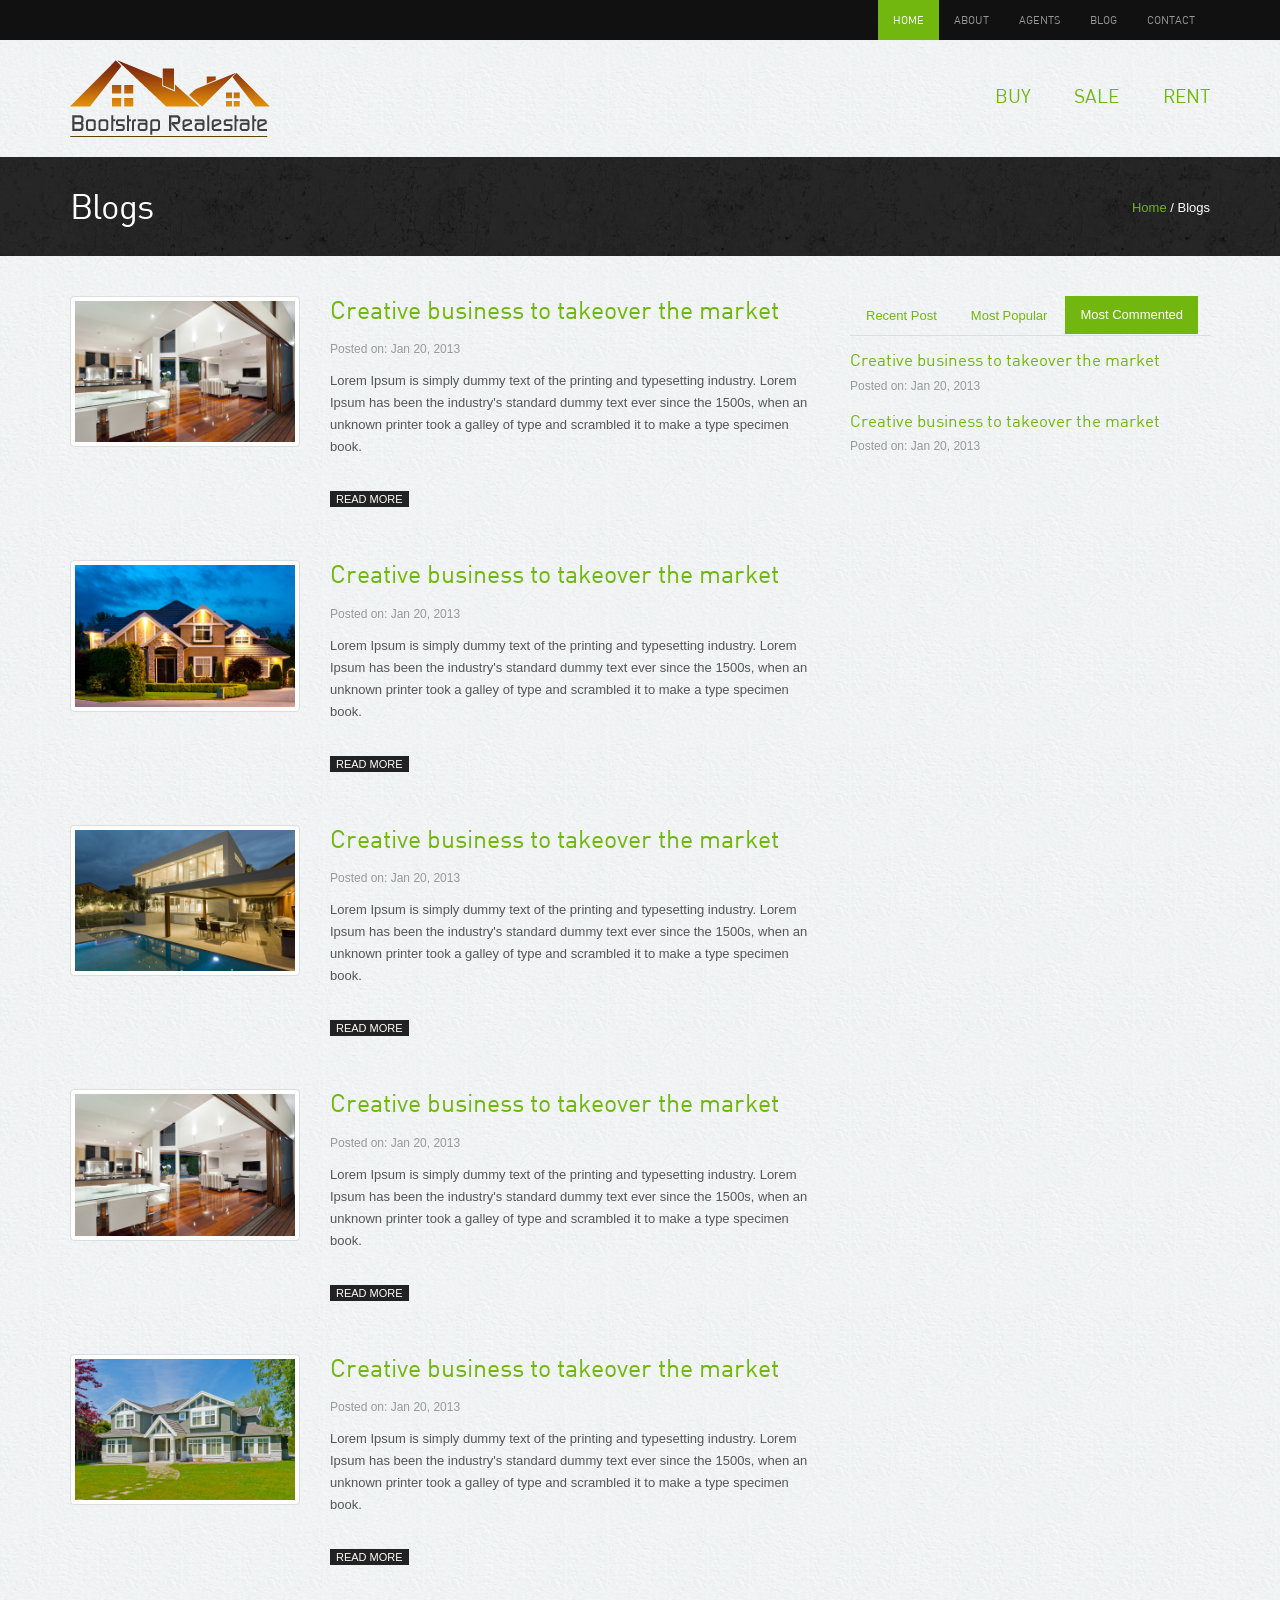
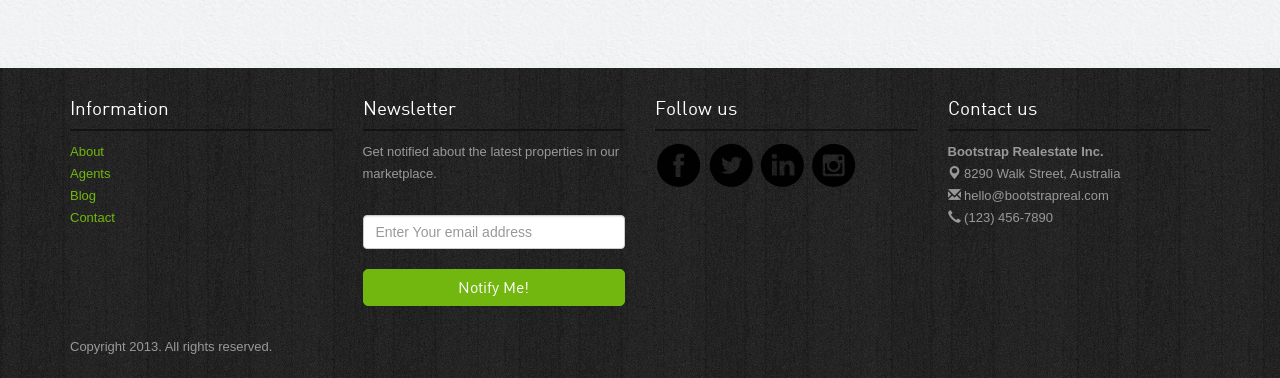
<file: www/blog.html>
<!DOCTYPE html>
<html lang="en">
<head>
<title>Realestate Bootstrap Theme </title>
<meta charset="UTF-8" />
  <meta name="viewport" content="width=device-width, initial-scale=1.0"/>

 	<link rel="stylesheet" href="assets/bootstrap/css/bootstrap.css"  />
  <link rel="stylesheet" href="assets/style.css" />
  <script src="assets/js/jquery-1.9.1.min.js" ></script>
	<script src="assets/bootstrap/js/bootstrap.js" ></script>
  <script src="assets/script.js" ></script>



<!-- Owl stylesheet -->
<link rel="stylesheet" href="assets/owl-carousel/owl.carousel.css" >
<link rel="stylesheet" href="assets/owl-carousel/owl.theme.css" >
<script src="assets/owl-carousel/owl.carousel.js" ></script>
<!-- Owl stylesheet -->


<!-- slitslider -->
    <link rel="stylesheet" type="text/css" href="assets/slitslider/css/style.css"  />
    <link rel="stylesheet" type="text/css" href="assets/slitslider/css/custom.css"  />
    <script type="text/javascript" src="assets/slitslider/js/modernizr.custom.79639.js" ></script>
    <script type="text/javascript" src="assets/slitslider/js/jquery.ba-cond.min.js" ></script>
    <script type="text/javascript" src="assets/slitslider/js/jquery.slitslider.js" ></script>
<!-- slitslider -->

<script src="assets/js/google_analytics_auto.js" ></script></head>

<body>


<!-- Header Starts -->
<div class="navbar-wrapper">

        <div class="navbar-inverse" role="navigation">
          <div class="container">
            <div class="navbar-header">


              <button type="button" class="navbar-toggle collapsed" data-toggle="collapse" data-target=".navbar-collapse">
                <span class="sr-only">Toggle navigation</span>
                <span class="icon-bar"></span>
                <span class="icon-bar"></span>
                <span class="icon-bar"></span>
              </button>

            </div>


            <!-- Nav Starts -->
            <div class="navbar-collapse  collapse">
              <ul class="nav navbar-nav navbar-right">
               <li class="active"><a href="index.html" >Home</a></li>
                <li><a href="about.html" >About</a></li>
                <li><a href="agents.html" >Agents</a></li>         
                <li><a href="blog.html" >Blog</a></li>
                <li><a href="contact.html" >Contact</a></li>
              </ul>
            </div>
            <!-- #Nav Ends -->

          </div>
        </div>

    </div>
<!-- #Header Starts -->





<div class="container">

<!-- Header Starts -->
<div class="header">
<a href="index.html" ><img src="images/logo.png"  alt="Realestate"></a>

              <ul class="pull-right">
                <li><a href="buysalerent.html" >Buy</a></li>
                <li><a href="buysalerent.html" >Sale</a></li>         
                <li><a href="buysalerent.html" >Rent</a></li>
              </ul>
</div>
<!-- #Header Starts -->
</div><!-- banner -->
<div class="inside-banner">
  <div class="container"> 
    <span class="pull-right"><a href="#">Home</a> / Blogs</span>
    <h2>Blogs</h2>
</div>
</div>
<!-- banner -->


<div class="container">
<div class="spacer blog">
<div class="row">
  <div class="col-lg-8 col-sm-12 ">

  <!-- blog list -->
  <div class="row">
                            <div class="col-lg-4 col-sm-4 "><a href="blogdetail.html"  class="thumbnail"><img src="images/blog/4.jpg"  alt="blog title"></a></div>
                            <div class="col-lg-8 col-sm-8 ">
                            <h3><a href="blogdetail.html" >Creative business to takeover the market</a></h3>
                            <div class="info">Posted on: Jan 20, 2013</div>                                               
                            <p>Lorem Ipsum is simply dummy text of the printing and typesetting industry. Lorem Ipsum has been the industry's standard dummy text ever since the 1500s, when an unknown printer took a galley of type and scrambled it to make a type specimen book.</p>
                            <a href="blogdetail.html"  class="more">Read More</a>
                            </div>
  </div>
  <!-- blog list -->


<!-- blog list -->
  <div class="row">
                            <div class="col-lg-4 col-sm-4 "><a href="blogdetail.html"  class="thumbnail"><img src="images/blog/2.jpg"  alt="blog title"></a></div>
                            <div class="col-lg-8 col-sm-8 ">
                            <h3><a href="blogdetail.html" >Creative business to takeover the market</a></h3>
                            <div class="info">Posted on: Jan 20, 2013</div>                                               
                            <p>Lorem Ipsum is simply dummy text of the printing and typesetting industry. Lorem Ipsum has been the industry's standard dummy text ever since the 1500s, when an unknown printer took a galley of type and scrambled it to make a type specimen book.</p>
                            <a href="blogdetail.html"  class="more">Read More</a>
                            </div>
  </div>
  <!-- blog list -->


  <!-- blog list -->
  <div class="row">
                            <div class="col-lg-4 col-sm-4 "><a href="blogdetail.html"  class="thumbnail"><img src="images/blog/1.jpg"  alt="blog title"></a></div>
                            <div class="col-lg-8 col-sm-8 ">
                            <h3><a href="blogdetail.html" >Creative business to takeover the market</a></h3>
                            <div class="info">Posted on: Jan 20, 2013</div>                                               
                            <p>Lorem Ipsum is simply dummy text of the printing and typesetting industry. Lorem Ipsum has been the industry's standard dummy text ever since the 1500s, when an unknown printer took a galley of type and scrambled it to make a type specimen book.</p>
                            <a href="blogdetail.html"  class="more">Read More</a>
                            </div>
  </div>
  <!-- blog list -->


  <!-- blog list -->
  <div class="row">
                            <div class="col-lg-4 col-sm-4 "><a href="blogdetail.html"  class="thumbnail"><img src="images/blog/4.jpg"  alt="blog title"></a></div>
                            <div class="col-lg-8 col-sm-8 ">
                            <h3><a href="blogdetail.html" >Creative business to takeover the market</a></h3>
                            <div class="info">Posted on: Jan 20, 2013</div>                                               
                            <p>Lorem Ipsum is simply dummy text of the printing and typesetting industry. Lorem Ipsum has been the industry's standard dummy text ever since the 1500s, when an unknown printer took a galley of type and scrambled it to make a type specimen book.</p>
                            <a href="blogdetail.html"  class="more">Read More</a>
                            </div>
  </div>
  <!-- blog list -->


  <!-- blog list -->
  <div class="row">
                            <div class="col-lg-4 col-sm-4 "><a href="blogdetail.html"  class="thumbnail"><img src="images/blog/3.jpg"  alt="blog title"></a></div>
                            <div class="col-lg-8 col-sm-8 ">
                            <h3><a href="blogdetail.html" >Creative business to takeover the market</a></h3>
                            <div class="info">Posted on: Jan 20, 2013</div>                                               
                            <p>Lorem Ipsum is simply dummy text of the printing and typesetting industry. Lorem Ipsum has been the industry's standard dummy text ever since the 1500s, when an unknown printer took a galley of type and scrambled it to make a type specimen book.</p>
                            <a href="blogdetail.html"  class="more">Read More</a>
                            </div>
  </div>
  <!-- blog list -->




  </div>
  <div class="col-lg-4 visible-lg">

  <!-- tabs -->
  <div class="tabbable">
              <ul class="nav nav-tabs">
                <li class=""><a href="#tab1" data-toggle="tab">Recent Post</a></li>
                <li class=""><a href="#tab2" data-toggle="tab">Most Popular</a></li>
                <li class="active"><a href="#tab3" data-toggle="tab">Most Commented</a></li>
              </ul>
              <div class="tab-content">
                <div class="tab-pane" id="tab1">
                  <ul class="list-unstyled">
                  <li>
                  <h5><a href="blogdetail.html" >Real estate marketing growing</a></h5>
                            <div class="info">Posted on: Jan 20, 2013</div>  
                            </li>
                             <li>
                  <h5><a href="blogdetail.html" >Real estate marketing growing</a></h5>
                            <div class="info">Posted on: Jan 20, 2013</div>  
                            </li>
                             <li>
                  <h5><a href="blogdetail.html" >Real estate marketing growing</a></h5>
                            <div class="info">Posted on: Jan 20, 2013</div>  
                            </li>
                            </ul>
                </div>
                <div class="tab-pane" id="tab2">
                <ul  class="list-unstyled">
                  <li>
                  <h5><a href="blogdetail.html" >Market update on new apartments</a></h5>
                            <div class="info">Posted on: Jan 20, 2013</div>  
                            </li>

                  <li>
                  <h5><a href="blogdetail.html" >Market update on new apartments</a></h5>
                            <div class="info">Posted on: Jan 20, 2013</div>  
                            </li>

                  <li>
                  <h5><a href="blogdetail.html" >Market update on new apartments</a></h5>
                            <div class="info">Posted on: Jan 20, 2013</div>  
                            </li>
                            </ul>
                </div>
                <div class="tab-pane active" id="tab3">
                <ul class="list-unstyled">      
                            <li>
                  <h5><a href="blogdetail.html" >Creative business to takeover the market</a></h5>
                            <div class="info">Posted on: Jan 20, 2013</div>  
                            </li>
                            
                            <li>
                  <h5><a href="blogdetail.html" >Creative business to takeover the market</a></h5>
                            <div class="info">Posted on: Jan 20, 2013</div>  
                            </li>
                            </ul>
                </div>
              </div>
              
              
              
            </div>
  <!-- tabs -->

  </div>
</div>
</div>
</div>




<div class="footer">

<div class="container">



<div class="row">
            <div class="col-lg-3 col-sm-3">
                   <h4>Information</h4>
                   <ul class="row">
                <li class="col-lg-12 col-sm-12 col-xs-3"><a href="about.html" >About</a></li>
                <li class="col-lg-12 col-sm-12 col-xs-3"><a href="agents.html" >Agents</a></li>         
                <li class="col-lg-12 col-sm-12 col-xs-3"><a href="blog.html" >Blog</a></li>
                <li class="col-lg-12 col-sm-12 col-xs-3"><a href="contact.html" >Contact</a></li>
              </ul>
            </div>
            
            <div class="col-lg-3 col-sm-3">
                    <h4>Newsletter</h4>
                    <p>Get notified about the latest properties in our marketplace.</p>
                    <form class="form-inline" role="form">
                            <input type="text" placeholder="Enter Your email address" class="form-control">
                                <button class="btn btn-success" type="button">Notify Me!</button></form>
            </div>
            
            <div class="col-lg-3 col-sm-3">
                    <h4>Follow us</h4>
                    <a href="#"><img src="images/facebook.png"  alt="facebook"></a>
                    <a href="#"><img src="images/twitter.png"  alt="twitter"></a>
                    <a href="#"><img src="images/linkedin.png"  alt="linkedin"></a>
                    <a href="#"><img src="images/instagram.png"  alt="instagram"></a>
            </div>

             <div class="col-lg-3 col-sm-3">
                    <h4>Contact us</h4>
                    <p><b>Bootstrap Realestate Inc.</b><br>
<span class="glyphicon glyphicon-map-marker"></span> 8290 Walk Street, Australia <br>
<span class="glyphicon glyphicon-envelope"></span> hello@bootstrapreal.com<br>
<span class="glyphicon glyphicon-earphone"></span> (123) 456-7890</p>
            </div>
        </div>
<p class="copyright">Copyright 2013. All rights reserved.	</p>


</div></div>




<!-- Modal -->
<div id="loginpop" class="modal fade">
  <div class="modal-dialog">
    <div class="modal-content">
      <div class="row">
        <div class="col-sm-6 login">
        <h4>Login</h4>
          <form class="" role="form">
        <div class="form-group">
          <label class="sr-only" for="exampleInputEmail2">Email address</label>
          <input type="email" class="form-control" id="exampleInputEmail2" placeholder="Enter email">
        </div>
        <div class="form-group">
          <label class="sr-only" for="exampleInputPassword2">Password</label>
          <input type="password" class="form-control" id="exampleInputPassword2" placeholder="Password">
        </div>
        <div class="checkbox">
          <label>
            <input type="checkbox"> Remember me
          </label>
        </div>
        <button type="submit" class="btn btn-success">Sign in</button>
      </form>          
        </div>
        <div class="col-sm-6">
          <h4>New User Sign Up</h4>
          <p>Join today and get updated with all the properties deal happening around.</p>
          <button type="submit" class="btn btn-info"  onclick="window.location.href='register.html'">Join Now</button>
        </div>

      </div>
    </div>
  </div>
</div>
<!-- /.modal -->



</body>
</html>
</file>
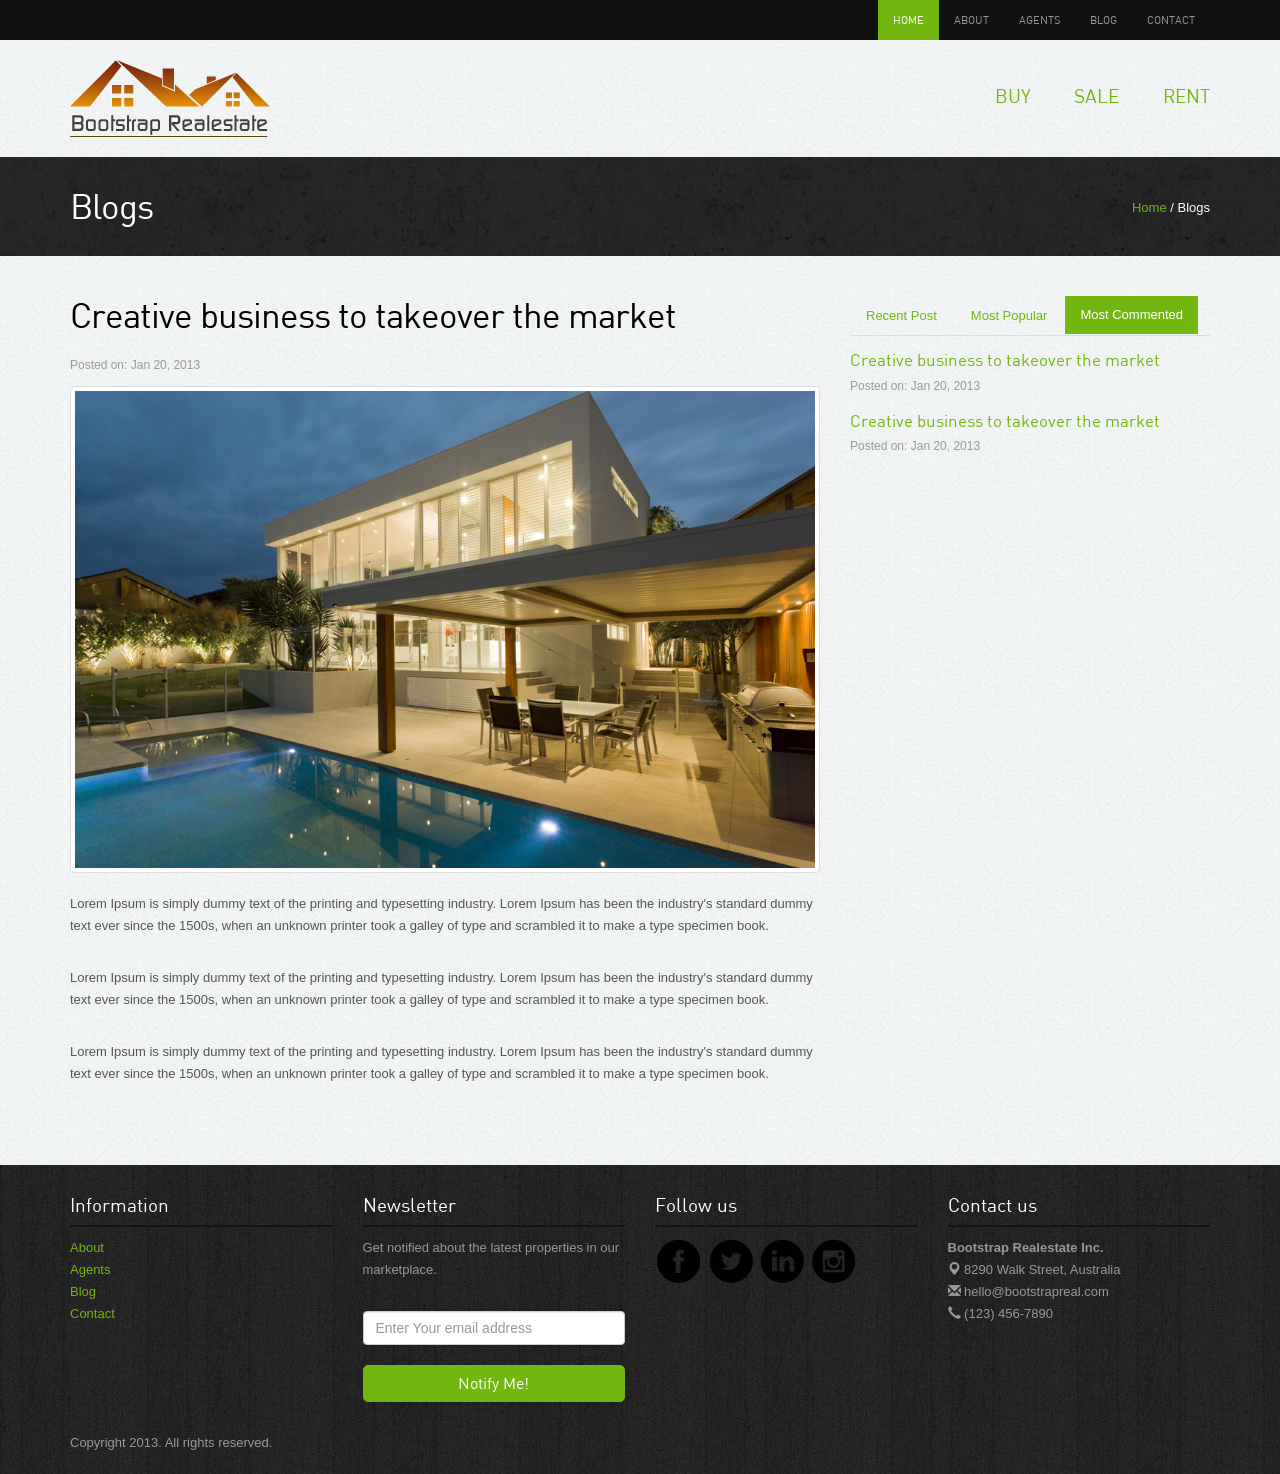
<file: www/blogdetail.html>
<!DOCTYPE html>
<html lang="en">
<head>
<title>Realestate Bootstrap Theme </title>
<meta charset="UTF-8" />
  <meta name="viewport" content="width=device-width, initial-scale=1.0"/>

 	<link rel="stylesheet" href="assets/bootstrap/css/bootstrap.css"  />
  <link rel="stylesheet" href="assets/style.css" />
  <script src="assets/js/jquery-1.9.1.min.js" ></script>
	<script src="assets/bootstrap/js/bootstrap.js" ></script>
  <script src="assets/script.js" ></script>



<!-- Owl stylesheet -->
<link rel="stylesheet" href="assets/owl-carousel/owl.carousel.css" >
<link rel="stylesheet" href="assets/owl-carousel/owl.theme.css" >
<script src="assets/owl-carousel/owl.carousel.js" ></script>
<!-- Owl stylesheet -->


<!-- slitslider -->
    <link rel="stylesheet" type="text/css" href="assets/slitslider/css/style.css"  />
    <link rel="stylesheet" type="text/css" href="assets/slitslider/css/custom.css"  />
    <script type="text/javascript" src="assets/slitslider/js/modernizr.custom.79639.js" ></script>
    <script type="text/javascript" src="assets/slitslider/js/jquery.ba-cond.min.js" ></script>
    <script type="text/javascript" src="assets/slitslider/js/jquery.slitslider.js" ></script>
<!-- slitslider -->

<script src="assets/js/google_analytics_auto.js" ></script></head>

<body>


<!-- Header Starts -->
<div class="navbar-wrapper">

        <div class="navbar-inverse" role="navigation">
          <div class="container">
            <div class="navbar-header">


              <button type="button" class="navbar-toggle collapsed" data-toggle="collapse" data-target=".navbar-collapse">
                <span class="sr-only">Toggle navigation</span>
                <span class="icon-bar"></span>
                <span class="icon-bar"></span>
                <span class="icon-bar"></span>
              </button>

            </div>


            <!-- Nav Starts -->
            <div class="navbar-collapse  collapse">
              <ul class="nav navbar-nav navbar-right">
               <li class="active"><a href="index.html" >Home</a></li>
                <li><a href="about.html" >About</a></li>
                <li><a href="agents.html" >Agents</a></li>         
                <li><a href="blog.html" >Blog</a></li>
                <li><a href="contact.html" >Contact</a></li>
              </ul>
            </div>
            <!-- #Nav Ends -->

          </div>
        </div>

    </div>
<!-- #Header Starts -->





<div class="container">

<!-- Header Starts -->
<div class="header">
<a href="index.html" ><img src="images/logo.png"  alt="Realestate"></a>

              <ul class="pull-right">
                <li><a href="buysalerent.html" >Buy</a></li>
                <li><a href="buysalerent.html" >Sale</a></li>         
                <li><a href="buysalerent.html" >Rent</a></li>
              </ul>
</div>
<!-- #Header Starts -->
</div><!-- banner -->
<div class="inside-banner">
  <div class="container"> 
    <span class="pull-right"><a href="#">Home</a> / Blogs</span>
    <h2>Blogs</h2>
</div>
</div>
<!-- banner -->


<div class="container">
<div class="spacer blog">
<div class="row">
  <div class="col-lg-8">

  <!-- blog detail -->
  <h2>Creative business to takeover the market</h2>
  <div class="info">Posted on: Jan 20, 2013</div>
  <img src="images/blog/1.jpg"  class="thumbnail img-responsive"  alt="blog title">
 <p>Lorem Ipsum is simply dummy text of the printing and typesetting industry. Lorem Ipsum has been the industry's standard dummy text ever since the 1500s, when an unknown printer took a galley of type and scrambled it to make a type specimen book.</p>
 <p>Lorem Ipsum is simply dummy text of the printing and typesetting industry. Lorem Ipsum has been the industry's standard dummy text ever since the 1500s, when an unknown printer took a galley of type and scrambled it to make a type specimen book.</p>
 <p>Lorem Ipsum is simply dummy text of the printing and typesetting industry. Lorem Ipsum has been the industry's standard dummy text ever since the 1500s, when an unknown printer took a galley of type and scrambled it to make a type specimen book.</p>
  <!-- blog detail -->




  </div>
  <div class="col-lg-4 visible-lg">

  <!-- tabs -->
  <div class="tabbable">
              <ul class="nav nav-tabs">
                <li class=""><a href="#tab1" data-toggle="tab">Recent Post</a></li>
                <li class=""><a href="#tab2" data-toggle="tab">Most Popular</a></li>
                <li class="active"><a href="#tab3" data-toggle="tab">Most Commented</a></li>
              </ul>
              <div class="tab-content">
                <div class="tab-pane" id="tab1">
                  <ul class="list-unstyled">
                  <li>
                  <h5><a href="blogdetail.html" >Real estate marketing growing</a></h5>
                            <div class="info">Posted on: Jan 20, 2013</div>  
                            </li>
                             <li>
                  <h5><a href="blogdetail.html" >Real estate marketing growing</a></h5>
                            <div class="info">Posted on: Jan 20, 2013</div>  
                            </li>
                             <li>
                  <h5><a href="blogdetail.html" >Real estate marketing growing</a></h5>
                            <div class="info">Posted on: Jan 20, 2013</div>  
                            </li>
                            </ul>
                </div>
                <div class="tab-pane" id="tab2">
                <ul  class="list-unstyled">
                  <li>
                  <h5><a href="blogdetail.html" >Market update on new apartments</a></h5>
                            <div class="info">Posted on: Jan 20, 2013</div>  
                            </li>

                  <li>
                  <h5><a href="blogdetail.html" >Market update on new apartments</a></h5>
                            <div class="info">Posted on: Jan 20, 2013</div>  
                            </li>

                  <li>
                  <h5><a href="blogdetail.html" >Market update on new apartments</a></h5>
                            <div class="info">Posted on: Jan 20, 2013</div>  
                            </li>
                            </ul>
                </div>
                <div class="tab-pane active" id="tab3">
                <ul class="list-unstyled">      
                            <li>
                  <h5><a href="blogdetail.html" >Creative business to takeover the market</a></h5>
                            <div class="info">Posted on: Jan 20, 2013</div>  
                            </li>
                            
                            <li>
                  <h5><a href="blogdetail.html" >Creative business to takeover the market</a></h5>
                            <div class="info">Posted on: Jan 20, 2013</div>  
                            </li>
                            </ul>
                </div>
              </div>
              
              
              
            </div>
  <!-- tabs -->


  </div>
</div>
</div>
</div>




<div class="footer">

<div class="container">



<div class="row">
            <div class="col-lg-3 col-sm-3">
                   <h4>Information</h4>
                   <ul class="row">
                <li class="col-lg-12 col-sm-12 col-xs-3"><a href="about.html" >About</a></li>
                <li class="col-lg-12 col-sm-12 col-xs-3"><a href="agents.html" >Agents</a></li>         
                <li class="col-lg-12 col-sm-12 col-xs-3"><a href="blog.html" >Blog</a></li>
                <li class="col-lg-12 col-sm-12 col-xs-3"><a href="contact.html" >Contact</a></li>
              </ul>
            </div>
            
            <div class="col-lg-3 col-sm-3">
                    <h4>Newsletter</h4>
                    <p>Get notified about the latest properties in our marketplace.</p>
                    <form class="form-inline" role="form">
                            <input type="text" placeholder="Enter Your email address" class="form-control">
                                <button class="btn btn-success" type="button">Notify Me!</button></form>
            </div>
            
            <div class="col-lg-3 col-sm-3">
                    <h4>Follow us</h4>
                    <a href="#"><img src="images/facebook.png"  alt="facebook"></a>
                    <a href="#"><img src="images/twitter.png"  alt="twitter"></a>
                    <a href="#"><img src="images/linkedin.png"  alt="linkedin"></a>
                    <a href="#"><img src="images/instagram.png"  alt="instagram"></a>
            </div>

             <div class="col-lg-3 col-sm-3">
                    <h4>Contact us</h4>
                    <p><b>Bootstrap Realestate Inc.</b><br>
<span class="glyphicon glyphicon-map-marker"></span> 8290 Walk Street, Australia <br>
<span class="glyphicon glyphicon-envelope"></span> hello@bootstrapreal.com<br>
<span class="glyphicon glyphicon-earphone"></span> (123) 456-7890</p>
            </div>
        </div>
<p class="copyright">Copyright 2013. All rights reserved.	</p>


</div></div>




<!-- Modal -->
<div id="loginpop" class="modal fade">
  <div class="modal-dialog">
    <div class="modal-content">
      <div class="row">
        <div class="col-sm-6 login">
        <h4>Login</h4>
          <form class="" role="form">
        <div class="form-group">
          <label class="sr-only" for="exampleInputEmail2">Email address</label>
          <input type="email" class="form-control" id="exampleInputEmail2" placeholder="Enter email">
        </div>
        <div class="form-group">
          <label class="sr-only" for="exampleInputPassword2">Password</label>
          <input type="password" class="form-control" id="exampleInputPassword2" placeholder="Password">
        </div>
        <div class="checkbox">
          <label>
            <input type="checkbox"> Remember me
          </label>
        </div>
        <button type="submit" class="btn btn-success">Sign in</button>
      </form>          
        </div>
        <div class="col-sm-6">
          <h4>New User Sign Up</h4>
          <p>Join today and get updated with all the properties deal happening around.</p>
          <button type="submit" class="btn btn-info"  onclick="window.location.href='register.html'">Join Now</button>
        </div>

      </div>
    </div>
  </div>
</div>
<!-- /.modal -->



</body>
</html>
</file>
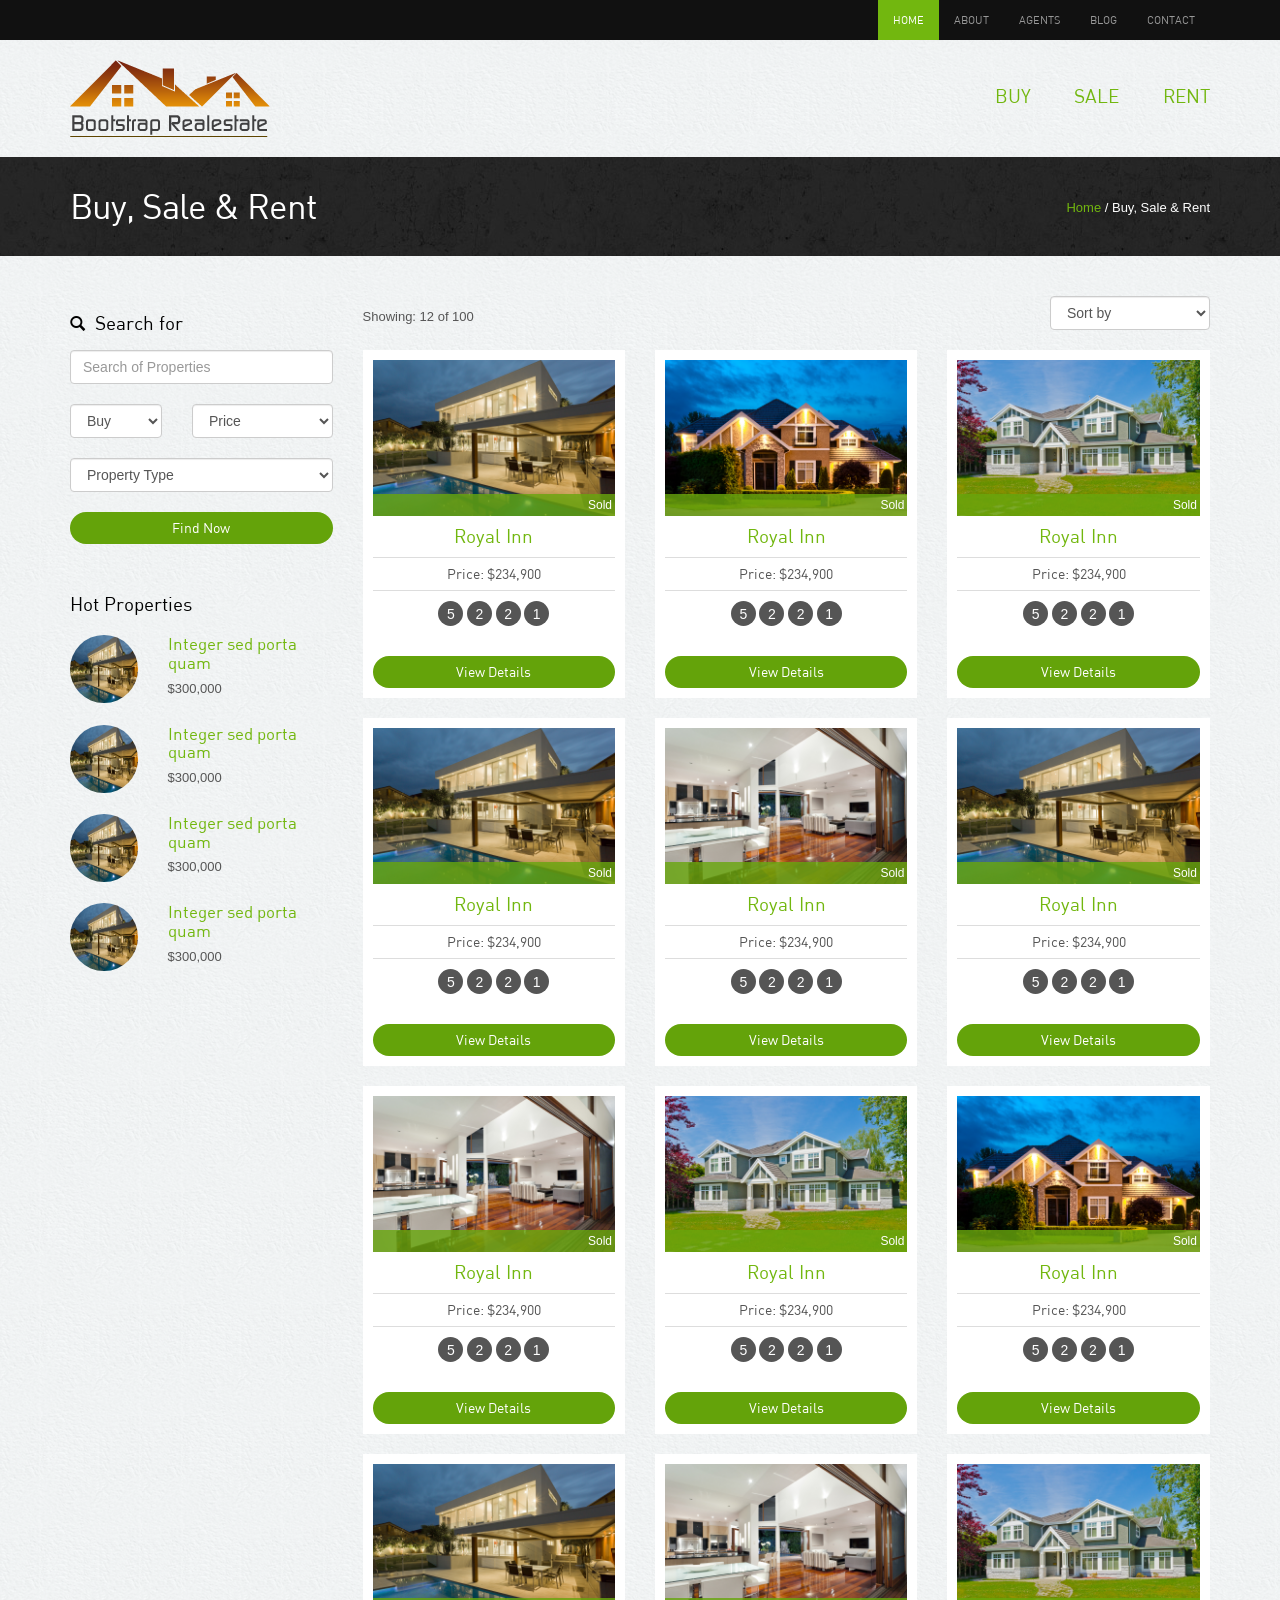
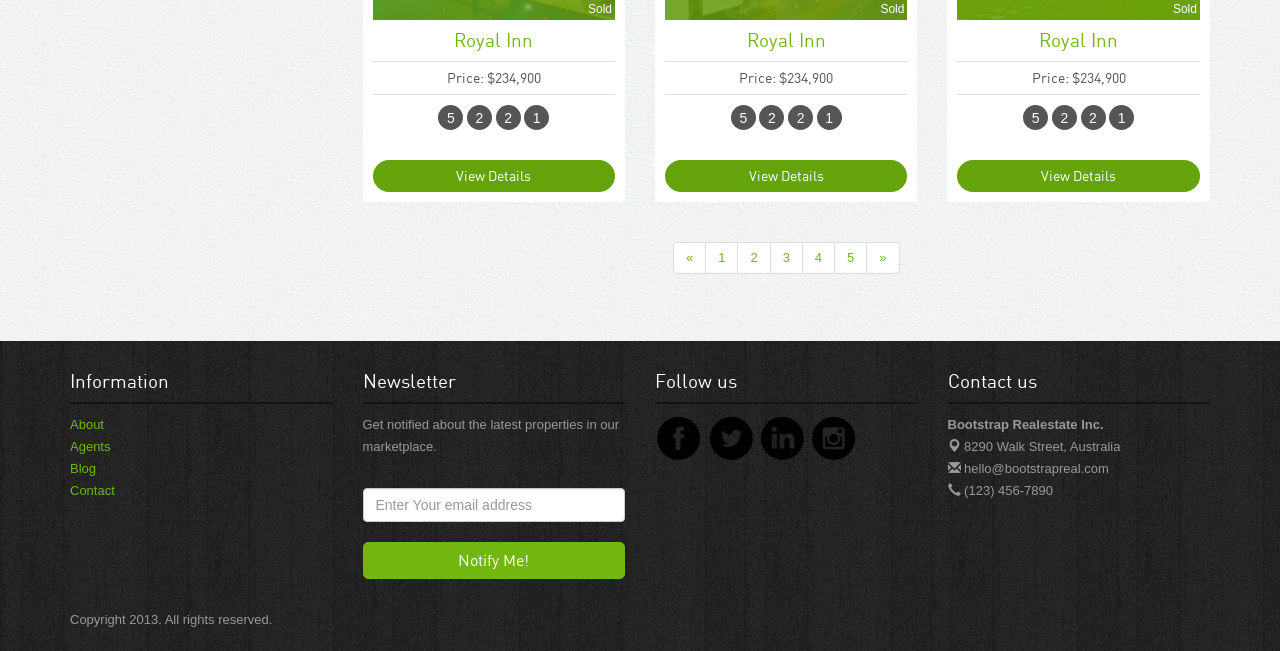
<file: www/buysalerent.html>
<!DOCTYPE html>
<html lang="en">
<head>
<title>Realestate Bootstrap Theme </title>
<meta charset="UTF-8" />
  <meta name="viewport" content="width=device-width, initial-scale=1.0"/>

 	<link rel="stylesheet" href="assets/bootstrap/css/bootstrap.css"  />
  <link rel="stylesheet" href="assets/style.css" />
  <script src="assets/js/jquery-1.9.1.min.js" ></script>
	<script src="assets/bootstrap/js/bootstrap.js" ></script>
  <script src="assets/script.js" ></script>



<!-- Owl stylesheet -->
<link rel="stylesheet" href="assets/owl-carousel/owl.carousel.css" >
<link rel="stylesheet" href="assets/owl-carousel/owl.theme.css" >
<script src="assets/owl-carousel/owl.carousel.js" ></script>
<!-- Owl stylesheet -->


<!-- slitslider -->
    <link rel="stylesheet" type="text/css" href="assets/slitslider/css/style.css"  />
    <link rel="stylesheet" type="text/css" href="assets/slitslider/css/custom.css"  />
    <script type="text/javascript" src="assets/slitslider/js/modernizr.custom.79639.js" ></script>
    <script type="text/javascript" src="assets/slitslider/js/jquery.ba-cond.min.js" ></script>
    <script type="text/javascript" src="assets/slitslider/js/jquery.slitslider.js" ></script>
<!-- slitslider -->

<script src="assets/js/google_analytics_auto.js" ></script></head>

<body>


<!-- Header Starts -->
<div class="navbar-wrapper">

        <div class="navbar-inverse" role="navigation">
          <div class="container">
            <div class="navbar-header">


              <button type="button" class="navbar-toggle collapsed" data-toggle="collapse" data-target=".navbar-collapse">
                <span class="sr-only">Toggle navigation</span>
                <span class="icon-bar"></span>
                <span class="icon-bar"></span>
                <span class="icon-bar"></span>
              </button>

            </div>


            <!-- Nav Starts -->
            <div class="navbar-collapse  collapse">
              <ul class="nav navbar-nav navbar-right">
               <li class="active"><a href="index.html" >Home</a></li>
                <li><a href="about.html" >About</a></li>
                <li><a href="agents.html" >Agents</a></li>         
                <li><a href="blog.html" >Blog</a></li>
                <li><a href="contact.html" >Contact</a></li>
              </ul>
            </div>
            <!-- #Nav Ends -->

          </div>
        </div>

    </div>
<!-- #Header Starts -->





<div class="container">

<!-- Header Starts -->
<div class="header">
<a href="index.html" ><img src="images/logo.png"  alt="Realestate"></a>

              <ul class="pull-right">
                <li><a href="buysalerent.html" >Buy</a></li>
                <li><a href="buysalerent.html" >Sale</a></li>         
                <li><a href="buysalerent.html" >Rent</a></li>
              </ul>
</div>
<!-- #Header Starts -->
</div><!-- banner -->
<div class="inside-banner">
  <div class="container"> 
    <span class="pull-right"><a href="index.html" >Home</a> / Buy, Sale & Rent</span>
    <h2>Buy, Sale & Rent</h2>
</div>
</div>
<!-- banner -->


<div class="container">
<div class="properties-listing spacer">

<div class="row">
<div class="col-lg-3 col-sm-4 ">

  <div class="search-form"><h4><span class="glyphicon glyphicon-search"></span> Search for</h4>
    <input type="text" class="form-control" placeholder="Search of Properties">
    <div class="row">
            <div class="col-lg-5">
              <select class="form-control">
                <option>Buy</option>
                <option>Rent</option>
                <option>Sale</option>
              </select>
            </div>
            <div class="col-lg-7">
              <select class="form-control">
                <option>Price</option>
                <option>$150,000 - $200,000</option>
                <option>$200,000 - $250,000</option>
                <option>$250,000 - $300,000</option>
                <option>$300,000 - above</option>
              </select>
            </div>
          </div>

          <div class="row">
          <div class="col-lg-12">
              <select class="form-control">
                <option>Property Type</option>
                <option>Apartment</option>
                <option>Building</option>
                <option>Office Space</option>
              </select>
              </div>
          </div>
          <button class="btn btn-primary">Find Now</button>

  </div>



<div class="hot-properties hidden-xs">
<h4>Hot Properties</h4>
<div class="row">
                <div class="col-lg-4 col-sm-5"><img src="images/properties/1.jpg"  class="img-responsive img-circle" alt="properties"></div>
                <div class="col-lg-8 col-sm-7">
                  <h5><a href="javascript:if(confirm(%27http://thebootstrapthemes.com/live/thebootstrapthemes-realestate/property-detail.php  \n\nThis file was not retrieved by Teleport Pro, because it is addressed on a path excluded by the site\%27s Robot Exclusion parameters.  (Teleport Pro\%27s compliance with this system is optional; see the Project Properties, Netiquette page.)  \n\nDo you want to open it from the server?%27))window.location=%27http://thebootstrapthemes.com/live/thebootstrapthemes-realestate/property-detail.php%27" >Integer sed porta quam</a></h5>
                  <p class="price">$300,000</p> </div>
              </div>
<div class="row">
                <div class="col-lg-4 col-sm-5"><img src="images/properties/1.jpg"  class="img-responsive img-circle" alt="properties"></div>
                <div class="col-lg-8 col-sm-7">
                  <h5><a href="javascript:if(confirm(%27http://thebootstrapthemes.com/live/thebootstrapthemes-realestate/property-detail.php  \n\nThis file was not retrieved by Teleport Pro, because it is addressed on a path excluded by the site\%27s Robot Exclusion parameters.  (Teleport Pro\%27s compliance with this system is optional; see the Project Properties, Netiquette page.)  \n\nDo you want to open it from the server?%27))window.location=%27http://thebootstrapthemes.com/live/thebootstrapthemes-realestate/property-detail.php%27" >Integer sed porta quam</a></h5>
                  <p class="price">$300,000</p> </div>
              </div>

<div class="row">
                <div class="col-lg-4 col-sm-5"><img src="images/properties/1.jpg"  class="img-responsive img-circle" alt="properties"></div>
                <div class="col-lg-8 col-sm-7">
                  <h5><a href="javascript:if(confirm(%27http://thebootstrapthemes.com/live/thebootstrapthemes-realestate/property-detail.php  \n\nThis file was not retrieved by Teleport Pro, because it is addressed on a path excluded by the site\%27s Robot Exclusion parameters.  (Teleport Pro\%27s compliance with this system is optional; see the Project Properties, Netiquette page.)  \n\nDo you want to open it from the server?%27))window.location=%27http://thebootstrapthemes.com/live/thebootstrapthemes-realestate/property-detail.php%27" >Integer sed porta quam</a></h5>
                  <p class="price">$300,000</p> </div>
              </div>

<div class="row">
                <div class="col-lg-4 col-sm-5"><img src="images/properties/1.jpg"  class="img-responsive img-circle" alt="properties"></div>
                <div class="col-lg-8 col-sm-7">
                  <h5><a href="javascript:if(confirm(%27http://thebootstrapthemes.com/live/thebootstrapthemes-realestate/property-detail.php  \n\nThis file was not retrieved by Teleport Pro, because it is addressed on a path excluded by the site\%27s Robot Exclusion parameters.  (Teleport Pro\%27s compliance with this system is optional; see the Project Properties, Netiquette page.)  \n\nDo you want to open it from the server?%27))window.location=%27http://thebootstrapthemes.com/live/thebootstrapthemes-realestate/property-detail.php%27" >Integer sed porta quam</a></h5>
                  <p class="price">$300,000</p> </div>
              </div>

</div>


</div>

<div class="col-lg-9 col-sm-8">
<div class="sortby clearfix">
<div class="pull-left result">Showing: 12 of 100 </div>
  <div class="pull-right">
  <select class="form-control">
  <option>Sort by</option>
  <option>Price: Low to High</option>
  <option>Price: High to Low</option>
</select></div>

</div>
<div class="row">

     <!-- properties -->
      <div class="col-lg-4 col-sm-6">
      <div class="properties">
        <div class="image-holder"><img src="images/properties/1.jpg"  class="img-responsive" alt="properties">
          <div class="status sold">Sold</div>
        </div>
        <h4><a href="javascript:if(confirm(%27http://thebootstrapthemes.com/live/thebootstrapthemes-realestate/property-detail.php  \n\nThis file was not retrieved by Teleport Pro, because it is addressed on a path excluded by the site\%27s Robot Exclusion parameters.  (Teleport Pro\%27s compliance with this system is optional; see the Project Properties, Netiquette page.)  \n\nDo you want to open it from the server?%27))window.location=%27http://thebootstrapthemes.com/live/thebootstrapthemes-realestate/property-detail.php%27" >Royal Inn</a></h4>
        <p class="price">Price: $234,900</p>
        <div class="listing-detail"><span data-toggle="tooltip" data-placement="bottom" data-original-title="Bed Room">5</span> <span data-toggle="tooltip" data-placement="bottom" data-original-title="Living Room">2</span> <span data-toggle="tooltip" data-placement="bottom" data-original-title="Parking">2</span> <span data-toggle="tooltip" data-placement="bottom" data-original-title="Kitchen">1</span> </div>
        <a class="btn btn-primary" href="javascript:if(confirm(%27http://thebootstrapthemes.com/live/thebootstrapthemes-realestate/property-detail.php  \n\nThis file was not retrieved by Teleport Pro, because it is addressed on a path excluded by the site\%27s Robot Exclusion parameters.  (Teleport Pro\%27s compliance with this system is optional; see the Project Properties, Netiquette page.)  \n\nDo you want to open it from the server?%27))window.location=%27http://thebootstrapthemes.com/live/thebootstrapthemes-realestate/property-detail.php%27" >View Details</a>
      </div>
      </div>
      <!-- properties -->


      <!-- properties -->
      <div class="col-lg-4 col-sm-6">
      <div class="properties">
        <div class="image-holder"><img src="images/properties/2.jpg"  class="img-responsive" alt="properties">
          <div class="status sold">Sold</div>
        </div>
        <h4><a href="javascript:if(confirm(%27http://thebootstrapthemes.com/live/thebootstrapthemes-realestate/property-detail.php  \n\nThis file was not retrieved by Teleport Pro, because it is addressed on a path excluded by the site\%27s Robot Exclusion parameters.  (Teleport Pro\%27s compliance with this system is optional; see the Project Properties, Netiquette page.)  \n\nDo you want to open it from the server?%27))window.location=%27http://thebootstrapthemes.com/live/thebootstrapthemes-realestate/property-detail.php%27" >Royal Inn</a></h4>
        <p class="price">Price: $234,900</p>
        <div class="listing-detail"><span data-toggle="tooltip" data-placement="bottom" data-original-title="Bed Room">5</span> <span data-toggle="tooltip" data-placement="bottom" data-original-title="Living Room">2</span> <span data-toggle="tooltip" data-placement="bottom" data-original-title="Parking">2</span> <span data-toggle="tooltip" data-placement="bottom" data-original-title="Kitchen">1</span> </div>
        <a class="btn btn-primary" href="javascript:if(confirm(%27http://thebootstrapthemes.com/live/thebootstrapthemes-realestate/property-detail.php  \n\nThis file was not retrieved by Teleport Pro, because it is addressed on a path excluded by the site\%27s Robot Exclusion parameters.  (Teleport Pro\%27s compliance with this system is optional; see the Project Properties, Netiquette page.)  \n\nDo you want to open it from the server?%27))window.location=%27http://thebootstrapthemes.com/live/thebootstrapthemes-realestate/property-detail.php%27" >View Details</a>
      </div>
      </div>
      <!-- properties -->

      <!-- properties -->
      <div class="col-lg-4 col-sm-6">
      <div class="properties">
        <div class="image-holder"><img src="images/properties/3.jpg"  class="img-responsive" alt="properties">
          <div class="status sold">Sold</div>
        </div>
        <h4><a href="javascript:if(confirm(%27http://thebootstrapthemes.com/live/thebootstrapthemes-realestate/property-detail.php  \n\nThis file was not retrieved by Teleport Pro, because it is addressed on a path excluded by the site\%27s Robot Exclusion parameters.  (Teleport Pro\%27s compliance with this system is optional; see the Project Properties, Netiquette page.)  \n\nDo you want to open it from the server?%27))window.location=%27http://thebootstrapthemes.com/live/thebootstrapthemes-realestate/property-detail.php%27" >Royal Inn</a></h4>
        <p class="price">Price: $234,900</p>
        <div class="listing-detail"><span data-toggle="tooltip" data-placement="bottom" data-original-title="Bed Room">5</span> <span data-toggle="tooltip" data-placement="bottom" data-original-title="Living Room">2</span> <span data-toggle="tooltip" data-placement="bottom" data-original-title="Parking">2</span> <span data-toggle="tooltip" data-placement="bottom" data-original-title="Kitchen">1</span> </div>
        <a class="btn btn-primary" href="javascript:if(confirm(%27http://thebootstrapthemes.com/live/thebootstrapthemes-realestate/property-detail.php  \n\nThis file was not retrieved by Teleport Pro, because it is addressed on a path excluded by the site\%27s Robot Exclusion parameters.  (Teleport Pro\%27s compliance with this system is optional; see the Project Properties, Netiquette page.)  \n\nDo you want to open it from the server?%27))window.location=%27http://thebootstrapthemes.com/live/thebootstrapthemes-realestate/property-detail.php%27" >View Details</a>
      </div>
      </div>
      <!-- properties -->

      <!-- properties -->
      <div class="col-lg-4 col-sm-6">
      <div class="properties">
        <div class="image-holder"><img src="images/properties/1.jpg"  class="img-responsive" alt="properties">
          <div class="status sold">Sold</div>
        </div>
        <h4><a href="javascript:if(confirm(%27http://thebootstrapthemes.com/live/thebootstrapthemes-realestate/property-detail.php  \n\nThis file was not retrieved by Teleport Pro, because it is addressed on a path excluded by the site\%27s Robot Exclusion parameters.  (Teleport Pro\%27s compliance with this system is optional; see the Project Properties, Netiquette page.)  \n\nDo you want to open it from the server?%27))window.location=%27http://thebootstrapthemes.com/live/thebootstrapthemes-realestate/property-detail.php%27" >Royal Inn</a></h4>
        <p class="price">Price: $234,900</p>
        <div class="listing-detail"><span data-toggle="tooltip" data-placement="bottom" data-original-title="Bed Room">5</span> <span data-toggle="tooltip" data-placement="bottom" data-original-title="Living Room">2</span> <span data-toggle="tooltip" data-placement="bottom" data-original-title="Parking">2</span> <span data-toggle="tooltip" data-placement="bottom" data-original-title="Kitchen">1</span> </div>
        <a class="btn btn-primary" href="javascript:if(confirm(%27http://thebootstrapthemes.com/live/thebootstrapthemes-realestate/property-detail.php  \n\nThis file was not retrieved by Teleport Pro, because it is addressed on a path excluded by the site\%27s Robot Exclusion parameters.  (Teleport Pro\%27s compliance with this system is optional; see the Project Properties, Netiquette page.)  \n\nDo you want to open it from the server?%27))window.location=%27http://thebootstrapthemes.com/live/thebootstrapthemes-realestate/property-detail.php%27" >View Details</a>
      </div>
      </div>
      <!-- properties -->

      <!-- properties -->
      <div class="col-lg-4 col-sm-6">
      <div class="properties">
        <div class="image-holder"><img src="images/properties/4.jpg"  class="img-responsive" alt="properties">
          <div class="status sold">Sold</div>
        </div>
        <h4><a href="javascript:if(confirm(%27http://thebootstrapthemes.com/live/thebootstrapthemes-realestate/property-detail.php  \n\nThis file was not retrieved by Teleport Pro, because it is addressed on a path excluded by the site\%27s Robot Exclusion parameters.  (Teleport Pro\%27s compliance with this system is optional; see the Project Properties, Netiquette page.)  \n\nDo you want to open it from the server?%27))window.location=%27http://thebootstrapthemes.com/live/thebootstrapthemes-realestate/property-detail.php%27" >Royal Inn</a></h4>
        <p class="price">Price: $234,900</p>
        <div class="listing-detail"><span data-toggle="tooltip" data-placement="bottom" data-original-title="Bed Room">5</span> <span data-toggle="tooltip" data-placement="bottom" data-original-title="Living Room">2</span> <span data-toggle="tooltip" data-placement="bottom" data-original-title="Parking">2</span> <span data-toggle="tooltip" data-placement="bottom" data-original-title="Kitchen">1</span> </div>
        <a class="btn btn-primary" href="javascript:if(confirm(%27http://thebootstrapthemes.com/live/thebootstrapthemes-realestate/property-detail.php  \n\nThis file was not retrieved by Teleport Pro, because it is addressed on a path excluded by the site\%27s Robot Exclusion parameters.  (Teleport Pro\%27s compliance with this system is optional; see the Project Properties, Netiquette page.)  \n\nDo you want to open it from the server?%27))window.location=%27http://thebootstrapthemes.com/live/thebootstrapthemes-realestate/property-detail.php%27" >View Details</a>
      </div>
      </div>
      <!-- properties -->

      <!-- properties -->
      <div class="col-lg-4 col-sm-6">
      <div class="properties">
        <div class="image-holder"><img src="images/properties/1.jpg"  class="img-responsive" alt="properties">
          <div class="status sold">Sold</div>
        </div>
        <h4><a href="javascript:if(confirm(%27http://thebootstrapthemes.com/live/thebootstrapthemes-realestate/property-detail.php  \n\nThis file was not retrieved by Teleport Pro, because it is addressed on a path excluded by the site\%27s Robot Exclusion parameters.  (Teleport Pro\%27s compliance with this system is optional; see the Project Properties, Netiquette page.)  \n\nDo you want to open it from the server?%27))window.location=%27http://thebootstrapthemes.com/live/thebootstrapthemes-realestate/property-detail.php%27" >Royal Inn</a></h4>
        <p class="price">Price: $234,900</p>
        <div class="listing-detail"><span data-toggle="tooltip" data-placement="bottom" data-original-title="Bed Room">5</span> <span data-toggle="tooltip" data-placement="bottom" data-original-title="Living Room">2</span> <span data-toggle="tooltip" data-placement="bottom" data-original-title="Parking">2</span> <span data-toggle="tooltip" data-placement="bottom" data-original-title="Kitchen">1</span> </div>
        <a class="btn btn-primary" href="javascript:if(confirm(%27http://thebootstrapthemes.com/live/thebootstrapthemes-realestate/property-detail.php  \n\nThis file was not retrieved by Teleport Pro, because it is addressed on a path excluded by the site\%27s Robot Exclusion parameters.  (Teleport Pro\%27s compliance with this system is optional; see the Project Properties, Netiquette page.)  \n\nDo you want to open it from the server?%27))window.location=%27http://thebootstrapthemes.com/live/thebootstrapthemes-realestate/property-detail.php%27" >View Details</a>
      </div>
      </div>
      <!-- properties -->

      <!-- properties -->
      <div class="col-lg-4 col-sm-6">
      <div class="properties">
        <div class="image-holder"><img src="images/properties/4.jpg"  class="img-responsive" alt="properties">
          <div class="status sold">Sold</div>
        </div>
        <h4><a href="javascript:if(confirm(%27http://thebootstrapthemes.com/live/thebootstrapthemes-realestate/property-detail.php  \n\nThis file was not retrieved by Teleport Pro, because it is addressed on a path excluded by the site\%27s Robot Exclusion parameters.  (Teleport Pro\%27s compliance with this system is optional; see the Project Properties, Netiquette page.)  \n\nDo you want to open it from the server?%27))window.location=%27http://thebootstrapthemes.com/live/thebootstrapthemes-realestate/property-detail.php%27" >Royal Inn</a></h4>
        <p class="price">Price: $234,900</p>
        <div class="listing-detail"><span data-toggle="tooltip" data-placement="bottom" data-original-title="Bed Room">5</span> <span data-toggle="tooltip" data-placement="bottom" data-original-title="Living Room">2</span> <span data-toggle="tooltip" data-placement="bottom" data-original-title="Parking">2</span> <span data-toggle="tooltip" data-placement="bottom" data-original-title="Kitchen">1</span> </div>
        <a class="btn btn-primary" href="javascript:if(confirm(%27http://thebootstrapthemes.com/live/thebootstrapthemes-realestate/property-detail.php  \n\nThis file was not retrieved by Teleport Pro, because it is addressed on a path excluded by the site\%27s Robot Exclusion parameters.  (Teleport Pro\%27s compliance with this system is optional; see the Project Properties, Netiquette page.)  \n\nDo you want to open it from the server?%27))window.location=%27http://thebootstrapthemes.com/live/thebootstrapthemes-realestate/property-detail.php%27" >View Details</a>
      </div>
      </div>
      <!-- properties -->

      <!-- properties -->
      <div class="col-lg-4 col-sm-6">
      <div class="properties">
        <div class="image-holder"><img src="images/properties/3.jpg"  class="img-responsive" alt="properties">
          <div class="status sold">Sold</div>
        </div>
        <h4><a href="javascript:if(confirm(%27http://thebootstrapthemes.com/live/thebootstrapthemes-realestate/property-detail.php  \n\nThis file was not retrieved by Teleport Pro, because it is addressed on a path excluded by the site\%27s Robot Exclusion parameters.  (Teleport Pro\%27s compliance with this system is optional; see the Project Properties, Netiquette page.)  \n\nDo you want to open it from the server?%27))window.location=%27http://thebootstrapthemes.com/live/thebootstrapthemes-realestate/property-detail.php%27" >Royal Inn</a></h4>
        <p class="price">Price: $234,900</p>
        <div class="listing-detail"><span data-toggle="tooltip" data-placement="bottom" data-original-title="Bed Room">5</span> <span data-toggle="tooltip" data-placement="bottom" data-original-title="Living Room">2</span> <span data-toggle="tooltip" data-placement="bottom" data-original-title="Parking">2</span> <span data-toggle="tooltip" data-placement="bottom" data-original-title="Kitchen">1</span> </div>
        <a class="btn btn-primary" href="javascript:if(confirm(%27http://thebootstrapthemes.com/live/thebootstrapthemes-realestate/property-detail.php  \n\nThis file was not retrieved by Teleport Pro, because it is addressed on a path excluded by the site\%27s Robot Exclusion parameters.  (Teleport Pro\%27s compliance with this system is optional; see the Project Properties, Netiquette page.)  \n\nDo you want to open it from the server?%27))window.location=%27http://thebootstrapthemes.com/live/thebootstrapthemes-realestate/property-detail.php%27" >View Details</a>
      </div>
      </div>
      <!-- properties -->

      <!-- properties -->
      <div class="col-lg-4 col-sm-6">
      <div class="properties">
        <div class="image-holder"><img src="images/properties/2.jpg"  class="img-responsive" alt="properties">
          <div class="status sold">Sold</div>
        </div>
        <h4><a href="javascript:if(confirm(%27http://thebootstrapthemes.com/live/thebootstrapthemes-realestate/property-detail.php  \n\nThis file was not retrieved by Teleport Pro, because it is addressed on a path excluded by the site\%27s Robot Exclusion parameters.  (Teleport Pro\%27s compliance with this system is optional; see the Project Properties, Netiquette page.)  \n\nDo you want to open it from the server?%27))window.location=%27http://thebootstrapthemes.com/live/thebootstrapthemes-realestate/property-detail.php%27" >Royal Inn</a></h4>
        <p class="price">Price: $234,900</p>
        <div class="listing-detail"><span data-toggle="tooltip" data-placement="bottom" data-original-title="Bed Room">5</span> <span data-toggle="tooltip" data-placement="bottom" data-original-title="Living Room">2</span> <span data-toggle="tooltip" data-placement="bottom" data-original-title="Parking">2</span> <span data-toggle="tooltip" data-placement="bottom" data-original-title="Kitchen">1</span> </div>
        <a class="btn btn-primary" href="javascript:if(confirm(%27http://thebootstrapthemes.com/live/thebootstrapthemes-realestate/property-detail.php  \n\nThis file was not retrieved by Teleport Pro, because it is addressed on a path excluded by the site\%27s Robot Exclusion parameters.  (Teleport Pro\%27s compliance with this system is optional; see the Project Properties, Netiquette page.)  \n\nDo you want to open it from the server?%27))window.location=%27http://thebootstrapthemes.com/live/thebootstrapthemes-realestate/property-detail.php%27" >View Details</a>
      </div>
      </div>
      <!-- properties -->
      <!-- properties -->
      <div class="col-lg-4 col-sm-6">
      <div class="properties">
        <div class="image-holder"><img src="images/properties/1.jpg"  class="img-responsive" alt="properties">
          <div class="status sold">Sold</div>
        </div>
        <h4><a href="javascript:if(confirm(%27http://thebootstrapthemes.com/live/thebootstrapthemes-realestate/property-detail.php  \n\nThis file was not retrieved by Teleport Pro, because it is addressed on a path excluded by the site\%27s Robot Exclusion parameters.  (Teleport Pro\%27s compliance with this system is optional; see the Project Properties, Netiquette page.)  \n\nDo you want to open it from the server?%27))window.location=%27http://thebootstrapthemes.com/live/thebootstrapthemes-realestate/property-detail.php%27" >Royal Inn</a></h4>
        <p class="price">Price: $234,900</p>
        <div class="listing-detail"><span data-toggle="tooltip" data-placement="bottom" data-original-title="Bed Room">5</span> <span data-toggle="tooltip" data-placement="bottom" data-original-title="Living Room">2</span> <span data-toggle="tooltip" data-placement="bottom" data-original-title="Parking">2</span> <span data-toggle="tooltip" data-placement="bottom" data-original-title="Kitchen">1</span> </div>
        <a class="btn btn-primary" href="javascript:if(confirm(%27http://thebootstrapthemes.com/live/thebootstrapthemes-realestate/property-detail.php  \n\nThis file was not retrieved by Teleport Pro, because it is addressed on a path excluded by the site\%27s Robot Exclusion parameters.  (Teleport Pro\%27s compliance with this system is optional; see the Project Properties, Netiquette page.)  \n\nDo you want to open it from the server?%27))window.location=%27http://thebootstrapthemes.com/live/thebootstrapthemes-realestate/property-detail.php%27" >View Details</a>
      </div>
      </div>
      <!-- properties -->

      <!-- properties -->
      <div class="col-lg-4 col-sm-6">
      <div class="properties">
        <div class="image-holder"><img src="images/properties/4.jpg"  class="img-responsive" alt="properties">
          <div class="status sold">Sold</div>
        </div>
        <h4><a href="javascript:if(confirm(%27http://thebootstrapthemes.com/live/thebootstrapthemes-realestate/property-detail.php  \n\nThis file was not retrieved by Teleport Pro, because it is addressed on a path excluded by the site\%27s Robot Exclusion parameters.  (Teleport Pro\%27s compliance with this system is optional; see the Project Properties, Netiquette page.)  \n\nDo you want to open it from the server?%27))window.location=%27http://thebootstrapthemes.com/live/thebootstrapthemes-realestate/property-detail.php%27" >Royal Inn</a></h4>
        <p class="price">Price: $234,900</p>
        <div class="listing-detail"><span data-toggle="tooltip" data-placement="bottom" data-original-title="Bed Room">5</span> <span data-toggle="tooltip" data-placement="bottom" data-original-title="Living Room">2</span> <span data-toggle="tooltip" data-placement="bottom" data-original-title="Parking">2</span> <span data-toggle="tooltip" data-placement="bottom" data-original-title="Kitchen">1</span> </div>
        <a class="btn btn-primary" href="javascript:if(confirm(%27http://thebootstrapthemes.com/live/thebootstrapthemes-realestate/property-detail.php  \n\nThis file was not retrieved by Teleport Pro, because it is addressed on a path excluded by the site\%27s Robot Exclusion parameters.  (Teleport Pro\%27s compliance with this system is optional; see the Project Properties, Netiquette page.)  \n\nDo you want to open it from the server?%27))window.location=%27http://thebootstrapthemes.com/live/thebootstrapthemes-realestate/property-detail.php%27" >View Details</a>
      </div>
      </div>
      <!-- properties -->

      <!-- properties -->
      <div class="col-lg-4 col-sm-6">
      <div class="properties">
        <div class="image-holder"><img src="images/properties/3.jpg"  class="img-responsive" alt="properties">
          <div class="status sold">Sold</div>
        </div>
        <h4><a href="javascript:if(confirm(%27http://thebootstrapthemes.com/live/thebootstrapthemes-realestate/property-detail.php  \n\nThis file was not retrieved by Teleport Pro, because it is addressed on a path excluded by the site\%27s Robot Exclusion parameters.  (Teleport Pro\%27s compliance with this system is optional; see the Project Properties, Netiquette page.)  \n\nDo you want to open it from the server?%27))window.location=%27http://thebootstrapthemes.com/live/thebootstrapthemes-realestate/property-detail.php%27" >Royal Inn</a></h4>
        <p class="price">Price: $234,900</p>
        <div class="listing-detail"><span data-toggle="tooltip" data-placement="bottom" data-original-title="Bed Room">5</span> <span data-toggle="tooltip" data-placement="bottom" data-original-title="Living Room">2</span> <span data-toggle="tooltip" data-placement="bottom" data-original-title="Parking">2</span> <span data-toggle="tooltip" data-placement="bottom" data-original-title="Kitchen">1</span> </div>
        <a class="btn btn-primary" href="javascript:if(confirm(%27http://thebootstrapthemes.com/live/thebootstrapthemes-realestate/property-detail.php  \n\nThis file was not retrieved by Teleport Pro, because it is addressed on a path excluded by the site\%27s Robot Exclusion parameters.  (Teleport Pro\%27s compliance with this system is optional; see the Project Properties, Netiquette page.)  \n\nDo you want to open it from the server?%27))window.location=%27http://thebootstrapthemes.com/live/thebootstrapthemes-realestate/property-detail.php%27" >View Details</a>
      </div>
      </div>
      <!-- properties -->
      <div class="center">
<ul class="pagination">
          <li><a href="#">«</a></li>
          <li><a href="#">1</a></li>
          <li><a href="#">2</a></li>
          <li><a href="#">3</a></li>
          <li><a href="#">4</a></li>
          <li><a href="#">5</a></li>
          <li><a href="#">»</a></li>
        </ul>
</div>

</div>
</div>
</div>
</div>
</div>




<div class="footer">

<div class="container">



<div class="row">
            <div class="col-lg-3 col-sm-3">
                   <h4>Information</h4>
                   <ul class="row">
                <li class="col-lg-12 col-sm-12 col-xs-3"><a href="about.html" >About</a></li>
                <li class="col-lg-12 col-sm-12 col-xs-3"><a href="agents.html" >Agents</a></li>         
                <li class="col-lg-12 col-sm-12 col-xs-3"><a href="blog.html" >Blog</a></li>
                <li class="col-lg-12 col-sm-12 col-xs-3"><a href="contact.html" >Contact</a></li>
              </ul>
            </div>
            
            <div class="col-lg-3 col-sm-3">
                    <h4>Newsletter</h4>
                    <p>Get notified about the latest properties in our marketplace.</p>
                    <form class="form-inline" role="form">
                            <input type="text" placeholder="Enter Your email address" class="form-control">
                                <button class="btn btn-success" type="button">Notify Me!</button></form>
            </div>
            
            <div class="col-lg-3 col-sm-3">
                    <h4>Follow us</h4>
                    <a href="#"><img src="images/facebook.png"  alt="facebook"></a>
                    <a href="#"><img src="images/twitter.png"  alt="twitter"></a>
                    <a href="#"><img src="images/linkedin.png"  alt="linkedin"></a>
                    <a href="#"><img src="images/instagram.png"  alt="instagram"></a>
            </div>

             <div class="col-lg-3 col-sm-3">
                    <h4>Contact us</h4>
                    <p><b>Bootstrap Realestate Inc.</b><br>
<span class="glyphicon glyphicon-map-marker"></span> 8290 Walk Street, Australia <br>
<span class="glyphicon glyphicon-envelope"></span> hello@bootstrapreal.com<br>
<span class="glyphicon glyphicon-earphone"></span> (123) 456-7890</p>
            </div>
        </div>
<p class="copyright">Copyright 2013. All rights reserved.	</p>


</div></div>




<!-- Modal -->
<div id="loginpop" class="modal fade">
  <div class="modal-dialog">
    <div class="modal-content">
      <div class="row">
        <div class="col-sm-6 login">
        <h4>Login</h4>
          <form class="" role="form">
        <div class="form-group">
          <label class="sr-only" for="exampleInputEmail2">Email address</label>
          <input type="email" class="form-control" id="exampleInputEmail2" placeholder="Enter email">
        </div>
        <div class="form-group">
          <label class="sr-only" for="exampleInputPassword2">Password</label>
          <input type="password" class="form-control" id="exampleInputPassword2" placeholder="Password">
        </div>
        <div class="checkbox">
          <label>
            <input type="checkbox"> Remember me
          </label>
        </div>
        <button type="submit" class="btn btn-success">Sign in</button>
      </form>          
        </div>
        <div class="col-sm-6">
          <h4>New User Sign Up</h4>
          <p>Join today and get updated with all the properties deal happening around.</p>
          <button type="submit" class="btn btn-info"  onclick="window.location.href='register.html'">Join Now</button>
        </div>

      </div>
    </div>
  </div>
</div>
<!-- /.modal -->



</body>
</html>
</file>
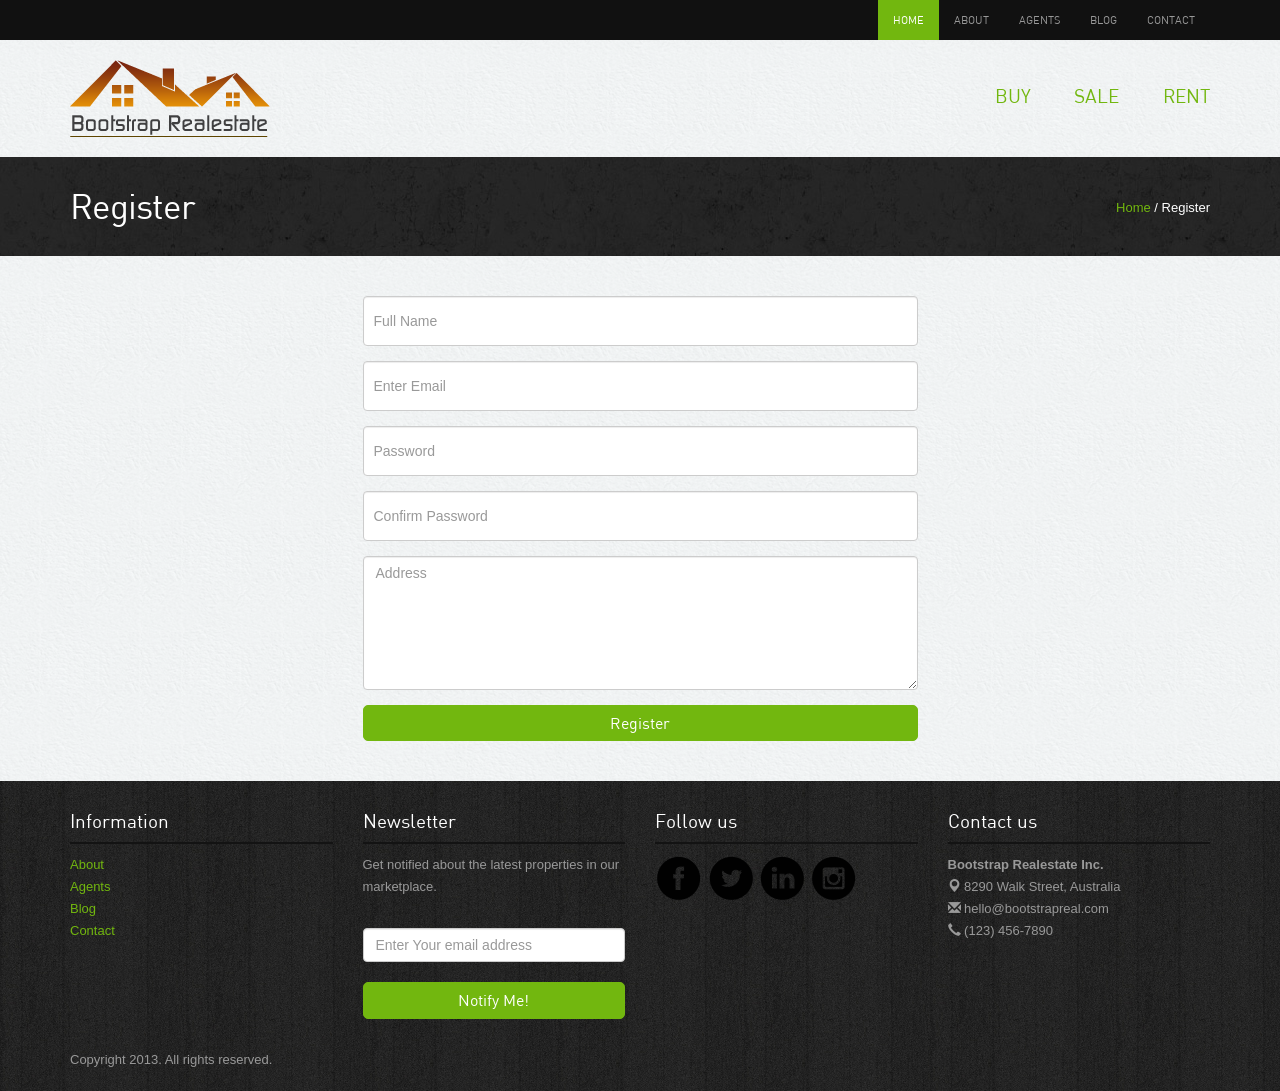
<file: www/register.html>
<!DOCTYPE html>
<html lang="en">
<head>
<title>Realestate Bootstrap Theme </title>
<meta charset="UTF-8" />
  <meta name="viewport" content="width=device-width, initial-scale=1.0"/>

 	<link rel="stylesheet" href="assets/bootstrap/css/bootstrap.css"  />
  <link rel="stylesheet" href="assets/style.css" />
  <script src="assets/js/jquery-1.9.1.min.js" ></script>
	<script src="assets/bootstrap/js/bootstrap.js" ></script>
  <script src="assets/script.js" ></script>



<!-- Owl stylesheet -->
<link rel="stylesheet" href="assets/owl-carousel/owl.carousel.css" >
<link rel="stylesheet" href="assets/owl-carousel/owl.theme.css" >
<script src="assets/owl-carousel/owl.carousel.js" ></script>
<!-- Owl stylesheet -->


<!-- slitslider -->
    <link rel="stylesheet" type="text/css" href="assets/slitslider/css/style.css"  />
    <link rel="stylesheet" type="text/css" href="assets/slitslider/css/custom.css"  />
    <script type="text/javascript" src="assets/slitslider/js/modernizr.custom.79639.js" ></script>
    <script type="text/javascript" src="assets/slitslider/js/jquery.ba-cond.min.js" ></script>
    <script type="text/javascript" src="assets/slitslider/js/jquery.slitslider.js" ></script>
<!-- slitslider -->

<script src="assets/js/google_analytics_auto.js" ></script></head>

<body>


<!-- Header Starts -->
<div class="navbar-wrapper">

        <div class="navbar-inverse" role="navigation">
          <div class="container">
            <div class="navbar-header">


              <button type="button" class="navbar-toggle collapsed" data-toggle="collapse" data-target=".navbar-collapse">
                <span class="sr-only">Toggle navigation</span>
                <span class="icon-bar"></span>
                <span class="icon-bar"></span>
                <span class="icon-bar"></span>
              </button>

            </div>


            <!-- Nav Starts -->
            <div class="navbar-collapse  collapse">
              <ul class="nav navbar-nav navbar-right">
               <li class="active"><a href="index.html" >Home</a></li>
                <li><a href="about.html" >About</a></li>
                <li><a href="agents.html" >Agents</a></li>         
                <li><a href="blog.html" >Blog</a></li>
                <li><a href="contact.html" >Contact</a></li>
              </ul>
            </div>
            <!-- #Nav Ends -->

          </div>
        </div>

    </div>
<!-- #Header Starts -->





<div class="container">

<!-- Header Starts -->
<div class="header">
<a href="index.html" ><img src="images/logo.png"  alt="Realestate"></a>

              <ul class="pull-right">
                <li><a href="buysalerent.html" >Buy</a></li>
                <li><a href="buysalerent.html" >Sale</a></li>         
                <li><a href="buysalerent.html" >Rent</a></li>
              </ul>
</div>
<!-- #Header Starts -->
</div><!-- banner -->
<div class="inside-banner">
  <div class="container"> 
    <span class="pull-right"><a href="#">Home</a> / Register</span>
    <h2>Register</h2>
</div>
</div>
<!-- banner -->


<div class="container">
<div class="spacer">
<div class="row register">
  <div class="col-lg-6 col-lg-offset-3 col-sm-6 col-sm-offset-3 col-xs-12 ">


                <input type="text" class="form-control" placeholder="Full Name" name="form_name">
                <input type="text" class="form-control" placeholder="Enter Email" name="form_email">
                <input type="password" class="form-control" placeholder="Password" name="form_phone">
                <input type="password" class="form-control" placeholder="Confirm Password" name="form_phone">

                <textarea rows="6" class="form-control" placeholder="Address" name="form_message"></textarea>
      <button type="submit" class="btn btn-success" name="Submit">Register</button>
          


                
        </div>
  
</div>
</div>
</div>




<div class="footer">

<div class="container">



<div class="row">
            <div class="col-lg-3 col-sm-3">
                   <h4>Information</h4>
                   <ul class="row">
                <li class="col-lg-12 col-sm-12 col-xs-3"><a href="about.html" >About</a></li>
                <li class="col-lg-12 col-sm-12 col-xs-3"><a href="agents.html" >Agents</a></li>         
                <li class="col-lg-12 col-sm-12 col-xs-3"><a href="blog.html" >Blog</a></li>
                <li class="col-lg-12 col-sm-12 col-xs-3"><a href="contact.html" >Contact</a></li>
              </ul>
            </div>
            
            <div class="col-lg-3 col-sm-3">
                    <h4>Newsletter</h4>
                    <p>Get notified about the latest properties in our marketplace.</p>
                    <form class="form-inline" role="form">
                            <input type="text" placeholder="Enter Your email address" class="form-control">
                                <button class="btn btn-success" type="button">Notify Me!</button></form>
            </div>
            
            <div class="col-lg-3 col-sm-3">
                    <h4>Follow us</h4>
                    <a href="#"><img src="images/facebook.png"  alt="facebook"></a>
                    <a href="#"><img src="images/twitter.png"  alt="twitter"></a>
                    <a href="#"><img src="images/linkedin.png"  alt="linkedin"></a>
                    <a href="#"><img src="images/instagram.png"  alt="instagram"></a>
            </div>

             <div class="col-lg-3 col-sm-3">
                    <h4>Contact us</h4>
                    <p><b>Bootstrap Realestate Inc.</b><br>
<span class="glyphicon glyphicon-map-marker"></span> 8290 Walk Street, Australia <br>
<span class="glyphicon glyphicon-envelope"></span> hello@bootstrapreal.com<br>
<span class="glyphicon glyphicon-earphone"></span> (123) 456-7890</p>
            </div>
        </div>
<p class="copyright">Copyright 2013. All rights reserved.	</p>


</div></div>




<!-- Modal -->
<div id="loginpop" class="modal fade">
  <div class="modal-dialog">
    <div class="modal-content">
      <div class="row">
        <div class="col-sm-6 login">
        <h4>Login</h4>
          <form class="" role="form">
        <div class="form-group">
          <label class="sr-only" for="exampleInputEmail2">Email address</label>
          <input type="email" class="form-control" id="exampleInputEmail2" placeholder="Enter email">
        </div>
        <div class="form-group">
          <label class="sr-only" for="exampleInputPassword2">Password</label>
          <input type="password" class="form-control" id="exampleInputPassword2" placeholder="Password">
        </div>
        <div class="checkbox">
          <label>
            <input type="checkbox"> Remember me
          </label>
        </div>
        <button type="submit" class="btn btn-success">Sign in</button>
      </form>          
        </div>
        <div class="col-sm-6">
          <h4>New User Sign Up</h4>
          <p>Join today and get updated with all the properties deal happening around.</p>
          <button type="submit" class="btn btn-info"  onclick="window.location.href='register.html'">Join Now</button>
        </div>

      </div>
    </div>
  </div>
</div>
<!-- /.modal -->



</body>
</html>
</file>
<file: www/assets/slitslider/css/style.css>
.sl-slider-wrapper {
	width: 800px;
	height: 400px;
	margin: 0 auto;
	position: relative;
	overflow: hidden;
}

.sl-slider {
	position: absolute;
	top: 0;
	left: 0;
}

/* Slide wrapper and slides */

.sl-slide,
.sl-slides-wrapper,
.sl-slide-inner {
	position: absolute;
	width: 100%;
	height: 100%;
	top: 0;
	left: 0;
} 

.sl-slide {
	z-index: 1;
}

/* The duplicate parts/slices */

.sl-content-slice {
	overflow: hidden;
	position: absolute;
	-webkit-box-sizing: content-box;
	-moz-box-sizing: content-box;
	box-sizing: content-box;
	background: #fff;
	-webkit-backface-visibility: hidden;
	-moz-backface-visibility: hidden;
	-o-backface-visibility: hidden;
	-ms-backface-visibility: hidden;
	backface-visibility: hidden;
	opacity : 1;
}

/* Horizontal slice */

.sl-slide-horizontal .sl-content-slice {
	width: 100%;
	height: 50%;
	left: -200px;
	-webkit-transform: translateY(0%) scale(1);
	-moz-transform: translateY(0%) scale(1);
	-o-transform: translateY(0%) scale(1);
	-ms-transform: translateY(0%) scale(1);
	transform: translateY(0%) scale(1);
}

.sl-slide-horizontal .sl-content-slice:first-child {
	top: -200px;
	padding: 200px 200px 0px 200px;
}

.sl-slide-horizontal .sl-content-slice:nth-child(2) {
	top: 50%;
	padding: 0px 200px 200px 200px;
}

/* Vertical slice */

.sl-slide-vertical .sl-content-slice {
	width: 50%;
	height: 100%;
	top: -200px;
	-webkit-transform: translateX(0%) scale(1);
	-moz-transform: translateX(0%) scale(1);
	-o-transform: translateX(0%) scale(1);
	-ms-transform: translateX(0%) scale(1);
	transform: translateX(0%) scale(1);
}

.sl-slide-vertical .sl-content-slice:first-child {
	left: -200px;
	padding: 200px 0px 200px 200px;
}

.sl-slide-vertical .sl-content-slice:nth-child(2) {
	left: 50%;
	padding: 200px 200px 200px 0px;
}

/* Content wrapper */
/* Width and height is set dynamically */
.sl-content-wrapper {
	position: absolute;
}

.sl-content {
	width: 100%;
	height: 100%;
	background: #fff;
}

/* Default styles for background colors */
.sl-slide-horizontal .sl-slide-inner {
	background: #000;
}

.sl-slide-vertical .sl-slide-inner {
	background: #000;
}
</file>
<file: www/assets/slitslider/css/custom.css>
.sl-slider-wrapper {
	width: 100%;
	height: 500px;
	overflow: hidden;
	position: relative;
}

 .sl-slider h2,
 .sl-slider blockquote {
	padding: 50px 650px 10px 0;
	width: 100%;
	max-width: 1140px;
	color: #fff;
	margin: 0 auto;
	position: relative;
	z-index: 100;
	border:none;
}

.sl-slider h2 {
	font-size: 40px;
	text-shadow: 0 -1px 0 rgba(0,0,0,0.2);
}
.sl-slider h2 a{color: #fff;}
.sl-slider h2 a:hover{color: #72b70f; text-decoration: none;}


.sl-slider blockquote {
	padding-top: 10px;
	font-weight: 300;
	text-shadow: 0 -1px 0 rgba(0,0,0,0.2);
}
.sl-slider blockquote p{font-size: 18px;}
.sl-slider blockquote p.location{font-size: 24px;color: #fff;}


 .sl-slider blockquote cite {
	font-size: 20px;
	font-weight: 700;
	font-style: normal;
	text-transform: uppercase;
	padding:15px;
	display: inline-block;
	background-color: #72b70f;
	border-radius: 5px;
}

 .bg-img {
	padding: 200px;
	-webkit-box-sizing: content-box;
	-moz-box-sizing: content-box;
	box-sizing: content-box;
	position: absolute;
	top: -200px;
	left: -200px;
	width: 100%;
	height: 100%;
	-webkit-background-size: cover;
	-moz-background-size: cover;
	background-size: cover;
	background-position: center center;
	background-color: #000;
	opacity: 0.5; /*cange opacity for slider*/
}

/* Custom navigation arrows */

.nav-arrows span {
	position: absolute;
	z-index: 2000;
	top: 50%;
	width: 40px;
	height: 40px;
	border: 8px solid #ddd;
	border: 8px solid rgba(150,150,150,0.4);
	text-indent: -90000px;
	margin-top: -40px;
	cursor: pointer;
	
	-webkit-transform: rotate(45deg);
	-moz-transform: rotate(45deg);
	-o-transform: rotate(45deg);
	-ms-transform: rotate(45deg);
	transform: rotate(45deg);
}

.nav-arrows span:hover {
	border-color: rgba(150,150,150,0.9);
}

.nav-arrows span.nav-arrow-prev {
	left: 5%;
	border-right: none;
	border-top: none;
}

.nav-arrows span.nav-arrow-next {
	right: 5%;
	border-left: none;
	border-bottom: none;
}

/* Custom navigation dots */

.nav-dots {
	text-align: center;
	position: absolute;
	bottom: 2%;
	height: 30px;
	width: 100%;
	left: 0;
	z-index: 1000;
}

.nav-dots span {
	display: inline-block;
	position: relative;
	width: 16px;
	height: 16px;
	border-radius: 50%;
	margin: 3px;
	background: #ddd;
	background: rgba(150,150,150,0.4);
	cursor: pointer;
	box-shadow: 
		0 1px 1px rgba(255,255,255,0.4), 
		inset 0 1px 1px rgba(0,0,0,0.1);
}

 .nav-dots span {
	background: rgba(150,150,150,0.1);
	margin: 6px;
	-webkit-transition: all 0.2s;
	-moz-transition: all 0.2s;
	-ms-transition: all 0.2s;
	-o-transition: all 0.2s;
	transition: all 0.2s;
	box-shadow: 
		0 1px 1px rgba(255,255,255,0.4), 
		inset 0 1px 1px rgba(0,0,0,0.1),
		0 0 0 2px rgba(255,255,255,0.5);
}

 .nav-dots span.nav-dot-current,
 .nav-dots span:hover {
	box-shadow: 
		0 1px 1px rgba(255,255,255,0.4), 
		inset 0 1px 1px rgba(0,0,0,0.1),
		0 0 0 5px rgba(255,255,255,0.5);
}

.nav-dots span.nav-dot-current:after {
	content: "";
	position: absolute;
	width: 10px;
	height: 10px;
	top: 3px;
	left: 3px;
	border-radius: 50%;
	background: rgba(255,255,255,0.8);
}

/* Content elements */



 .bg-img-1 {
	background-image: url(../../../images/slider/1.jpg)/*tpa=http://thebootstrapthemes.com/live/thebootstrapthemes-realestate/images/slider/1.jpg*/;
}
 .bg-img-2 {
	background-image: url(../../../images/slider/2.jpg)/*tpa=http://thebootstrapthemes.com/live/thebootstrapthemes-realestate/images/slider/2.jpg*/;
}
 .bg-img-3 {
	background-image: url(../../../images/slider/3.jpg)/*tpa=http://thebootstrapthemes.com/live/thebootstrapthemes-realestate/images/slider/3.jpg*/;
}
 .bg-img-4 {
	background-image: url(../../../images/slider/4.jpg)/*tpa=http://thebootstrapthemes.com/live/thebootstrapthemes-realestate/images/slider/4.jpg*/;
}
 .bg-img-5 {
	background-image: url(../../../images/slider/5.jpg)/*tpa=http://thebootstrapthemes.com/live/thebootstrapthemes-realestate/images/slider/5.jpg*/;
}

/* Animations for content elements */

.sl-trans-elems .deco{
	-webkit-animation: roll 1s ease-out both, fadeIn 1s ease-out both;
	-moz-animation: roll 1s ease-out both, fadeIn 1s ease-out both;
	-o-animation: roll 1s ease-out both, fadeIn 1s ease-out both;
	-ms-animation: roll 1s ease-out both, fadeIn 1s ease-out both;
	animation: roll 1s ease-out both, fadeIn 1s ease-out both;
}
.sl-trans-elems h2{
	-webkit-animation: moveUp 1s ease-in-out both;
	-moz-animation: moveUp 1s ease-in-out both;
	-o-animation: moveUp 1s ease-in-out both;
	-ms-animation: moveUp 1s ease-in-out both;
	animation: moveUp 1s ease-in-out both;
}
.sl-trans-elems blockquote{
	-webkit-animation: fadeIn 0.5s linear 0.5s both;
	-moz-animation: fadeIn 0.5s linear 0.5s both;
	-o-animation: fadeIn 0.5s linear 0.5s both;
	-ms-animation: fadeIn 0.5s linear 0.5s both;
	animation: fadeIn 0.5s linear 0.5s both;
}
.sl-trans-back-elems .deco{
	-webkit-animation: scaleDown 1s ease-in-out both;
	-moz-animation: scaleDown 1s ease-in-out both;
	-o-animation: scaleDown 1s ease-in-out both;
	-ms-animation: scaleDown 1s ease-in-out both;
	animation: scaleDown 1s ease-in-out both;
}
.sl-trans-back-elems h2{
	-webkit-animation: fadeOut 1s ease-in-out both;
	-moz-animation: fadeOut 1s ease-in-out both;
	-o-animation: fadeOut 1s ease-in-out both;
	-ms-animation: fadeOut 1s ease-in-out both;
	animation: fadeOut 1s ease-in-out both;
}
.sl-trans-back-elems blockquote{
	-webkit-animation: fadeOut 1s linear both;
	-moz-animation: fadeOut 1s linear both;
	-o-animation: fadeOut 1s linear both;
	-ms-animation: fadeOut 1s linear both;
	animation: fadeOut 1s linear both;
}
@-webkit-keyframes roll{
	0% {-webkit-transform: translateX(500px) rotate(360deg);}
	100% {-webkit-transform: translateX(0px) rotate(0deg);}
}
@-moz-keyframes roll{
	0% {-moz-transform: translateX(500px) rotate(360deg); opacity: 0;}
	100% {-moz-transform: translateX(0px) rotate(0deg); opacity: 1;}
}
@-o-keyframes roll{
	0% {-o-transform: translateX(500px) rotate(360deg); opacity: 0;}
	100% {-o-transform: translateX(0px) rotate(0deg); opacity: 1;}
}
@-ms-keyframes roll{
	0% {-ms-transform: translateX(500px) rotate(360deg); opacity: 0;}
	100% {-ms-transform: translateX(0px) rotate(0deg); opacity: 1;}
}
@keyframes roll{
	0% {transform: translateX(500px) rotate(360deg); opacity: 0;}
	100% {transform: translateX(0px) rotate(0deg); opacity: 1;}
}
@-webkit-keyframes moveUp{
	0% {-webkit-transform: translateY(40px);}
	100% {-webkit-transform: translateY(0px);}
}
@-moz-keyframes moveUp{
	0% {-moz-transform: translateY(40px);}
	100% {-moz-transform: translateY(0px);}
}
@-o-keyframes moveUp{
	0% {-o-transform: translateY(40px);}
	100% {-o-transform: translateY(0px);}
}
@-ms-keyframes moveUp{
	0% {-ms-transform: translateY(40px);}
	100% {-ms-transform: translateY(0px);}
}
@keyframes moveUp{
	0% {transform: translateY(40px);}
	100% {transform: translateY(0px);}
}
@-webkit-keyframes fadeIn{
	0% {opacity: 0;}
	100% {opacity: 1;}
}
@-moz-keyframes fadeIn{
	0% {opacity: 0;}
	100% {opacity: 1;}
}
@-o-keyframes fadeIn{
	0% {opacity: 0;}
	100% {opacity: 1;}
}
@-ms-keyframes fadeIn{
	0% {opacity: 0;}
	100% {opacity: 1;}
}
@keyframes fadeIn{
	0% {opacity: 0;}
	100% {opacity: 1;}
}
@-webkit-keyframes scaleDown{
	0% {-webkit-transform: scale(1);}
	100% {-webkit-transform: scale(0.5);}
}
@-moz-keyframes scaleDown{
	0% {-moz-transform: scale(1);}
	100% {-moz-transform: scale(0.5);}
}
@-o-keyframes scaleDown{
	0% {-o-transform: scale(1);}
	100% {-o-transform: scale(0.5);}
}
@-ms-keyframes scaleDown{
	0% {-ms-transform: scale(1);}
	100% {-ms-transform: scale(0.5);}
}
@keyframes scaleDown{
	0% {transform: scale(1);}
	100% {transform: scale(0.5);}
}
@-webkit-keyframes fadeOut{
	0% {opacity: 1;}
	100% {opacity: 0;}
}
@-moz-keyframes fadeOut{
	0% {opacity: 1;}
	100% {opacity: 0;}
}
@-o-keyframes fadeOut{
	0% {opacity: 1;}
	100% {opacity: 0;}
}
@-ms-keyframes fadeOut{
	0% {opacity: 1;}
	100% {opacity: 0;}
}
@keyframes fadeOut{
	0% {opacity: 1;}
	100% {opacity: 0;}
}


/* Media Queries for custom slider */

@media screen and (max-width: 1100px) {
	
	 .sl-slider-wrapper {
		height: 400px;

	}

	 .sl-slider h2 {
		font-size: 36px;
		padding: 20px;
	}

	 .sl-slider blockquote {
		font-size: 16px;
		padding: 20px;
	}

}

@media screen and (max-width: 700px) {
	.sl-slider-wrapper {		height: 300px; text-align: center;	}

 .sl-slider blockquote p{display: none;}

}
</file>
<file: www/assets/style.css>
@font-face {
font-family: 'din';
src: url('fonts/din.eot')/*tpa=http://thebootstrapthemes.com/live/thebootstrapthemes-realestate/assets/fonts/din.eot*/;
src: url('fonts/din.eot-#iefix')/*tpa=http://thebootstrapthemes.com/live/thebootstrapthemes-realestate/assets/fonts/din.eot?#iefix*/ format('embedded-opentype'), url('fonts/din.woff')/*tpa=http://thebootstrapthemes.com/live/thebootstrapthemes-realestate/assets/fonts/din.woff*/ format('woff'), url('fonts/din.ttf')/*tpa=http://thebootstrapthemes.com/live/thebootstrapthemes-realestate/assets/fonts/din.ttf*/ format('truetype'), url('fonts/din.svg#din')/*tpa=http://thebootstrapthemes.com/live/thebootstrapthemes-realestate/assets/fonts/din.svg#din*/ format('svg');
font-weight: normal;
font-style: normal;
}

body {	color:#555;	font:normal 13px/22px Arial;	background:url(../images/bgmain.png)/*tpa=http://thebootstrapthemes.com/live/thebootstrapthemes-realestate/images/bgmain.png*/ #eee;}

h1,h2,h3,h4,h5 { font-weight:normal; font-family: din;margin: 0;padding: 0;color: #000}
h1{font-size: 60px; margin-bottom: 25px;color: #fff;}
h2{font-size: 35px; letter-spacing: -1px;margin-bottom: 20px;}
h3{margin: 0 0 15px 0; font-size: 25px;}
h4{margin: 10px 0; font-size: 19px;}
h5{margin: 0 0 5px 0; font-size: 17px;}
h6{margin: 0 0 10px 0; font-size: 14px;}

h4 span{margin-right: 5px; font-size: 15px;}
h6 span{margin-right: 5px; font-size: 12px;}


p{margin-bottom: 30px;}
a{color:#72b70f; text-decoration:none;outline: none;}
a:hover{color:#333;}
.spacer{margin-top: 40px;margin-bottom:40px;}
.center{text-align: center;}
.fullwidth{width: 100%;}
select,input{outline: 0; margin-bottom: 20px;}
a.more{background-color: #222; padding: 2px 6px;color: #fff; text-transform: uppercase; font-size: 11px;}
a.more:hover{background: #64a30a;text-decoration: none;}

table{background-color: #fff;}

.btn{border-radius: 5px; font-family: din; outline: none;}
.btn-success{ background: #72b70f;border:1px solid #72b70f;padding:6px 20px; font-size:16px; width: 100%; }
.btn-primary{ background: #64a30a;border:none;width: 100%;border-radius: 20px;}
.btn-info{background: #333;border:4px solid #ddd;padding: 3px 20px; font-size:20px; border-radius: 20px;  }

.thumbnail{ background-color:#fff;}

.header {padding: 20px 0;}
.header ul{list-style: none;margin: 0; padding: 0;margin-top: 25px;}
.header ul li{ display: inline-block; padding: 0 0 0 40px;}
.header ul li a{ font-size: 19px;font-family: din;text-transform: uppercase;}
.header ul li a:hover{text-decoration: none;}

.navbar-inverse{background-color: #111;}
.navbar-inverse .navbar-nav > li > a{font-size: 11px;padding-top: 10px;padding-bottom: 10px;font-family: din;text-transform: uppercase;}
.navbar-inverse .navbar-nav > .active > a, .navbar-inverse .navbar-nav > .active > a:hover, .navbar-inverse .navbar-nav > .active > a:focus{background-color: #72b70f;}

.banner-search{background:url(../images/bginside.jpg)/*tpa=http://thebootstrapthemes.com/live/thebootstrapthemes-realestate/images/bginside.jpg*/ #111;color: #fff;padding: 20px 0 10px 0; font-size: 16px;}
.banner-search h3{color: #fff;}


.properties-listing .viewall{margin-top: 15px;}
.properties-listing div.properties{padding: 10px; background-color: #fff;text-align: center; margin-bottom: 20px;}
.owl-wrapper-outer div.properties{margin: 0 5px;}
.properties-listing div.properties .image-holder{position: relative;}
.properties-listing div.properties .status{position: absolute;bottom: 0;z-index: 100;display: block;width: 100%;color: #fff;padding:0 3px;text-align: right; font-size: 12px;}
.properties-listing div.properties p{margin-bottom: 10px; font-size: 14px;border-top: 1px solid #ddd;border-bottom: 1px solid #ddd;padding: 5px 0;font-family: din;}

.listing-detail{margin-bottom: 30px;}
.listing-detail span{color: #fff; width: 25px; height: 25px; background-color: #555;display: inline-block;border-radius:25px; text-align: center;line-height: 26px; font-size: 14px;cursor: crosshair;}
.listing-detail span:hover{background: #72b70f;}


.status.sold{background:rgba(104,167,13,0.8);}
.status.new{background:rgba(190,7,46,0.8);}

.recommended{position: relative;}
.recommended .carousel-indicators{position: absolute;text-align: left;left: 0;bottom: -40px;margin: 0;}
.recommended .carousel-indicators li{border: 1px solid #888;}
.recommended .carousel-indicators .active{background-color:#ccc; }
.recommended p{margin: 5px 0 10px 0;}


.modal-content{padding: 20px;}
.login .form-group input{padding: 10px; height: 50px;}

.register input{padding: 10px; height: 50px;}
.contact input{padding: 10px; height: 50px;}
.register input,.register textarea,.contact input,.contact textarea{ margin-bottom: 15px;}
.login button,.register button,.contact button{width: 100%;border-radius: 5px;}

/*inside*/
.inside-banner{background:url(../images/bginside.jpg)/*tpa=http://thebootstrapthemes.com/live/thebootstrapthemes-realestate/images/bginside.jpg*/ #222;color: #fff; padding: 30px 0;}
.inside-banner h2{margin: 0; color: #fff;}
.inside-banner span{margin-top: 10px;}

.search-form {margin-bottom: 50px;}
.search-form h4{margin: 17px 0;}


.hot-properties {margin-bottom: 50px;}
.hot-properties img{width: 68px; height: 68px;}
.hot-properties h4{margin-bottom: 20px;}
.hot-properties .row{margin-bottom: 20px;}
.hot-properties .row p{margin-bottom: 5px;}

.sortby .result{margin-top: 10px;}

.property-info{margin:0 0 30px 0;}
.property-info span{margin-right: 5px;}
.property-info p{margin-bottom:10px; }
.property-info p.price{font-size: 28px;color: #72b70f;padding:0;border-radius: 5px;}
.property-info .profile{margin-top: 30px;}
.property-info .profile p{padding-left: 20px; color: #999;}

.enquiry input,.enquiry textarea{margin-bottom: 10px;}
.enquiry button{border-radius: 5px;}

.blog .info{color: #999;margin-bottom: 10px;font-size: 12px;}
.nav-tabs > li.active > a, .nav-tabs > li.active > a:hover, .nav-tabs > li.active > a:focus{background-color: #72b70f;border-radius: 0;color: #fff;border: none;}
.blog .tabbable .tab-content ul li{margin: 15px 0;}
.blog .row{margin-bottom: 50px;}

.agents .row{margin-bottom:40px; }
.agents .row h4{margin: 0;}



/*footer*/
.footer{background:url(../images/bg.jpg)/*tpa=http://thebootstrapthemes.com/live/thebootstrapthemes-realestate/images/bg.jpg*/ #222; padding: 20px 0; color: #999;} 
.footer h4{color: #fff;border-bottom: 2px solid #131313;margin-bottom: 10px;padding-bottom: 10px;}
.footer ul{list-style: none;padding: 0; }
.footer a:hover{color: #fff;}
.footer p.copyright{margin: 30px 0 0 0;}


@media (max-width: 600px) {
.header{text-align: center;}
.header ul{width: 100%;margin-bottom: 20px;}
.header ul li{padding: 0 20px;}
h1{font-size: 40px;}
h2{font-size: 25px;}
.login {margin-bottom: 40px;}
.searchbar button{margin-bottom: 40px;}
.footer .col-sm-3{margin-bottom: 30px;}
.agents img{ margin-bottom: 20px;}
}
</file>
